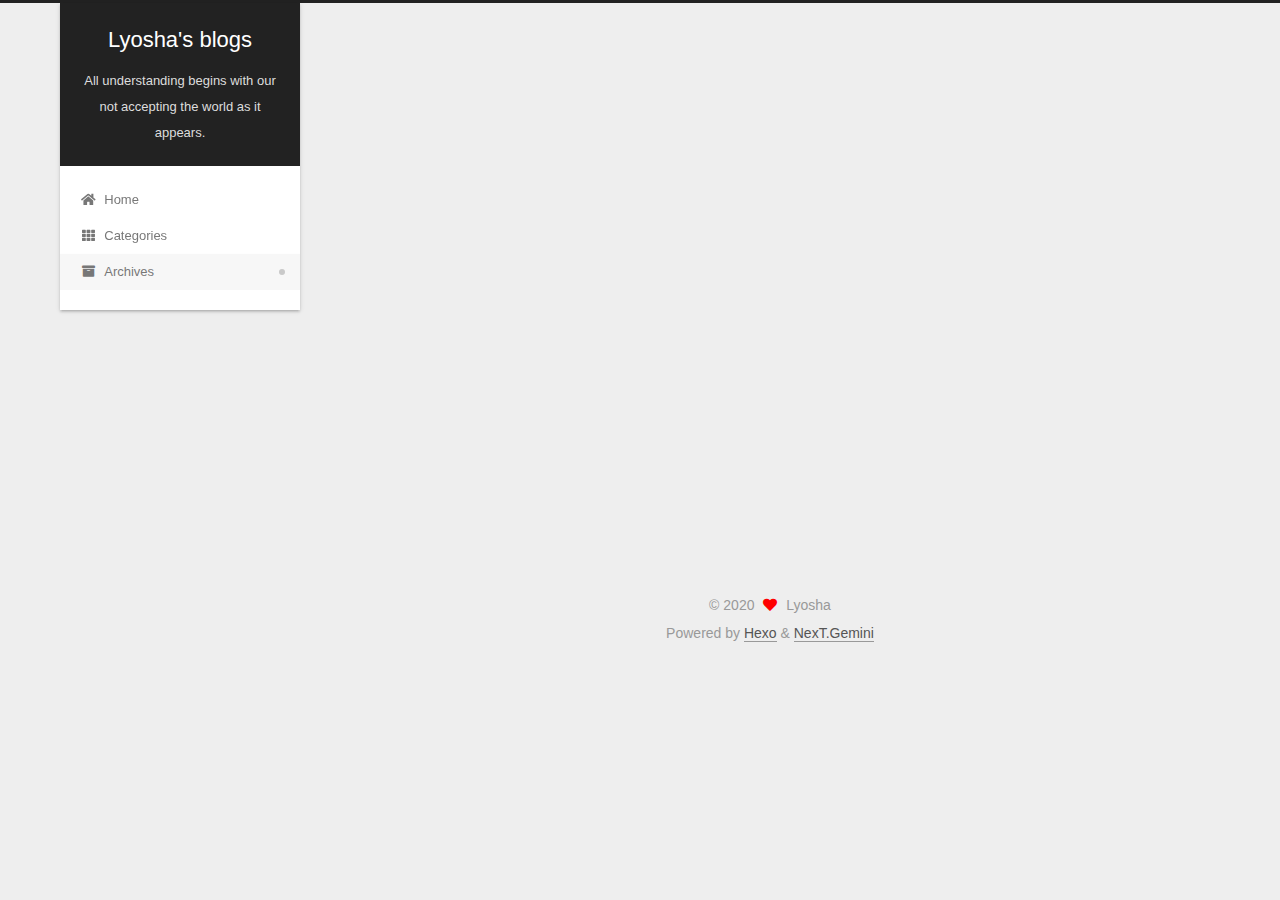
<file: archives/index.html>
<!DOCTYPE html>
<html lang="en">
<head>
  <meta charset="UTF-8">
<meta name="viewport" content="width=device-width, initial-scale=1, maximum-scale=2">
<meta name="theme-color" content="#222">
<meta name="generator" content="Hexo 5.2.0">
  <link rel="apple-touch-icon" sizes="180x180" href="/images/apple-touch-icon-next.png">
  <link rel="icon" type="image/png" sizes="32x32" href="/images/favicon-32x32-next.png">
  <link rel="icon" type="image/png" sizes="16x16" href="/images/favicon-16x16-next.png">
  <link rel="mask-icon" href="/images/logo.svg" color="#222">

<link rel="stylesheet" href="/css/main.css">


<link rel="stylesheet" href="/lib/font-awesome/css/all.min.css">

<script id="hexo-configurations">
    var NexT = window.NexT || {};
    var CONFIG = {"hostname":"example.com","root":"/","scheme":"Gemini","version":"7.8.0","exturl":false,"sidebar":{"position":"left","display":"post","padding":18,"offset":12,"onmobile":false},"copycode":{"enable":false,"show_result":false,"style":null},"back2top":{"enable":true,"sidebar":false,"scrollpercent":false},"bookmark":{"enable":false,"color":"#222","save":"auto"},"fancybox":false,"mediumzoom":false,"lazyload":false,"pangu":false,"comments":{"style":"tabs","active":null,"storage":true,"lazyload":false,"nav":null},"algolia":{"hits":{"per_page":10},"labels":{"input_placeholder":"Search for Posts","hits_empty":"We didn't find any results for the search: ${query}","hits_stats":"${hits} results found in ${time} ms"}},"localsearch":{"enable":false,"trigger":"auto","top_n_per_article":1,"unescape":false,"preload":false},"motion":{"enable":true,"async":false,"transition":{"post_block":"fadeIn","post_header":"slideDownIn","post_body":"slideDownIn","coll_header":"slideLeftIn","sidebar":"slideUpIn"}}};
  </script>

  <meta property="og:type" content="website">
<meta property="og:title" content="Lyosha&#39;s blogs">
<meta property="og:url" content="http://example.com/archives/index.html">
<meta property="og:site_name" content="Lyosha&#39;s blogs">
<meta property="og:locale" content="en_US">
<meta property="article:author" content="Lyosha">
<meta name="twitter:card" content="summary">

<link rel="canonical" href="http://example.com/archives/">


<script id="page-configurations">
  // https://hexo.io/docs/variables.html
  CONFIG.page = {
    sidebar: "",
    isHome : false,
    isPost : false,
    lang   : 'en'
  };
</script>

  <title>Archive | Lyosha's blogs</title>
  






  <noscript>
  <style>
  .use-motion .brand,
  .use-motion .menu-item,
  .sidebar-inner,
  .use-motion .post-block,
  .use-motion .pagination,
  .use-motion .comments,
  .use-motion .post-header,
  .use-motion .post-body,
  .use-motion .collection-header { opacity: initial; }

  .use-motion .site-title,
  .use-motion .site-subtitle {
    opacity: initial;
    top: initial;
  }

  .use-motion .logo-line-before i { left: initial; }
  .use-motion .logo-line-after i { right: initial; }
  </style>
</noscript>

</head>

<body itemscope itemtype="http://schema.org/WebPage">
  <div class="container use-motion">
    <div class="headband"></div>

    <header class="header" itemscope itemtype="http://schema.org/WPHeader">
      <div class="header-inner"><div class="site-brand-container">
  <div class="site-nav-toggle">
    <div class="toggle" aria-label="Toggle navigation bar">
      <span class="toggle-line toggle-line-first"></span>
      <span class="toggle-line toggle-line-middle"></span>
      <span class="toggle-line toggle-line-last"></span>
    </div>
  </div>

  <div class="site-meta">

    <a href="/" class="brand" rel="start">
      <span class="logo-line-before"><i></i></span>
      <h1 class="site-title">Lyosha's blogs</h1>
      <span class="logo-line-after"><i></i></span>
    </a>
      <p class="site-subtitle" itemprop="description">All understanding begins with our not accepting the world as it appears.</p>
  </div>

  <div class="site-nav-right">
    <div class="toggle popup-trigger">
    </div>
  </div>
</div>




<nav class="site-nav">
  <ul id="menu" class="main-menu menu">
        <li class="menu-item menu-item-home">

    <a href="/" rel="section"><i class="fa fa-home fa-fw"></i>Home</a>

  </li>
        <li class="menu-item menu-item-categories">

    <a href="/categories/" rel="section"><i class="fa fa-th fa-fw"></i>Categories</a>

  </li>
        <li class="menu-item menu-item-archives">

    <a href="/archives/" rel="section"><i class="fa fa-archive fa-fw"></i>Archives</a>

  </li>
  </ul>
</nav>




</div>
    </header>

    
  <div class="back-to-top">
    <i class="fa fa-arrow-up"></i>
    <span>0%</span>
  </div>


    <main class="main">
      <div class="main-inner">
        <div class="content-wrap">
          

          <div class="content archive">
            

  
  
  
  <div class="post-block">
    <div class="posts-collapse">
      <div class="collection-title">
        <span class="collection-header">Um..! 1 post. Keep on posting.</span>
      </div>

      
    <div class="collection-year">
      <span class="collection-header">2020</span>
    </div>

  <article itemscope itemtype="http://schema.org/Article">
    <header class="post-header">

      <div class="post-meta">
        <time itemprop="dateCreated"
              datetime="2020-10-13T23:53:51+08:00"
              content="2020-10-13">
          10-13
        </time>
      </div>

      <div class="post-title">
          <a class="post-title-link" href="/2020/10/13/Chapter2-linear-algebra-notes/" itemprop="url">
            <span itemprop="name">Chapter2 linear algebra notes</span>
          </a>
      </div>

    </header>
  </article>


    </div>
  </div>
  
  
  

  



          </div>
          

<script>
  window.addEventListener('tabs:register', () => {
    let { activeClass } = CONFIG.comments;
    if (CONFIG.comments.storage) {
      activeClass = localStorage.getItem('comments_active') || activeClass;
    }
    if (activeClass) {
      let activeTab = document.querySelector(`a[href="#comment-${activeClass}"]`);
      if (activeTab) {
        activeTab.click();
      }
    }
  });
  if (CONFIG.comments.storage) {
    window.addEventListener('tabs:click', event => {
      if (!event.target.matches('.tabs-comment .tab-content .tab-pane')) return;
      let commentClass = event.target.classList[1];
      localStorage.setItem('comments_active', commentClass);
    });
  }
</script>

        </div>
          
  
  <div class="toggle sidebar-toggle">
    <span class="toggle-line toggle-line-first"></span>
    <span class="toggle-line toggle-line-middle"></span>
    <span class="toggle-line toggle-line-last"></span>
  </div>

  <aside class="sidebar">
    <div class="sidebar-inner">

      <ul class="sidebar-nav motion-element">
        <li class="sidebar-nav-toc">
          Table of Contents
        </li>
        <li class="sidebar-nav-overview">
          Overview
        </li>
      </ul>

      <!--noindex-->
      <div class="post-toc-wrap sidebar-panel">
      </div>
      <!--/noindex-->

      <div class="site-overview-wrap sidebar-panel">
        <div class="site-author motion-element" itemprop="author" itemscope itemtype="http://schema.org/Person">
    <img class="site-author-image" itemprop="image" alt="Lyosha"
      src="/images/avatar.gif">
  <p class="site-author-name" itemprop="name">Lyosha</p>
  <div class="site-description" itemprop="description"></div>
</div>
<div class="site-state-wrap motion-element">
  <nav class="site-state">
      <div class="site-state-item site-state-posts">
          <a href="/archives/">
        
          <span class="site-state-item-count">1</span>
          <span class="site-state-item-name">posts</span>
        </a>
      </div>
      <div class="site-state-item site-state-categories">
            <a href="/categories/">
          
        <span class="site-state-item-count">3</span>
        <span class="site-state-item-name">categories</span></a>
      </div>
  </nav>
</div>



      </div>

    </div>
  </aside>
  <div id="sidebar-dimmer"></div>


      </div>
    </main>

    <footer class="footer">
      <div class="footer-inner">
        

        

<div class="copyright">
  
  &copy; 
  <span itemprop="copyrightYear">2020</span>
  <span class="with-love">
    <i class="fa fa-heart"></i>
  </span>
  <span class="author" itemprop="copyrightHolder">Lyosha</span>
</div>
  <div class="powered-by">Powered by <a href="https://hexo.io/" class="theme-link" rel="noopener" target="_blank">Hexo</a> & <a href="https://theme-next.org/" class="theme-link" rel="noopener" target="_blank">NexT.Gemini</a>
  </div>

        








      </div>
    </footer>
  </div>

  
  <script src="/lib/anime.min.js"></script>
  <script src="/lib/velocity/velocity.min.js"></script>
  <script src="/lib/velocity/velocity.ui.min.js"></script>

<script src="/js/utils.js"></script>

<script src="/js/motion.js"></script>


<script src="/js/schemes/pisces.js"></script>


<script src="/js/next-boot.js"></script>




  















  

  

  

</body>
</html>
</file>
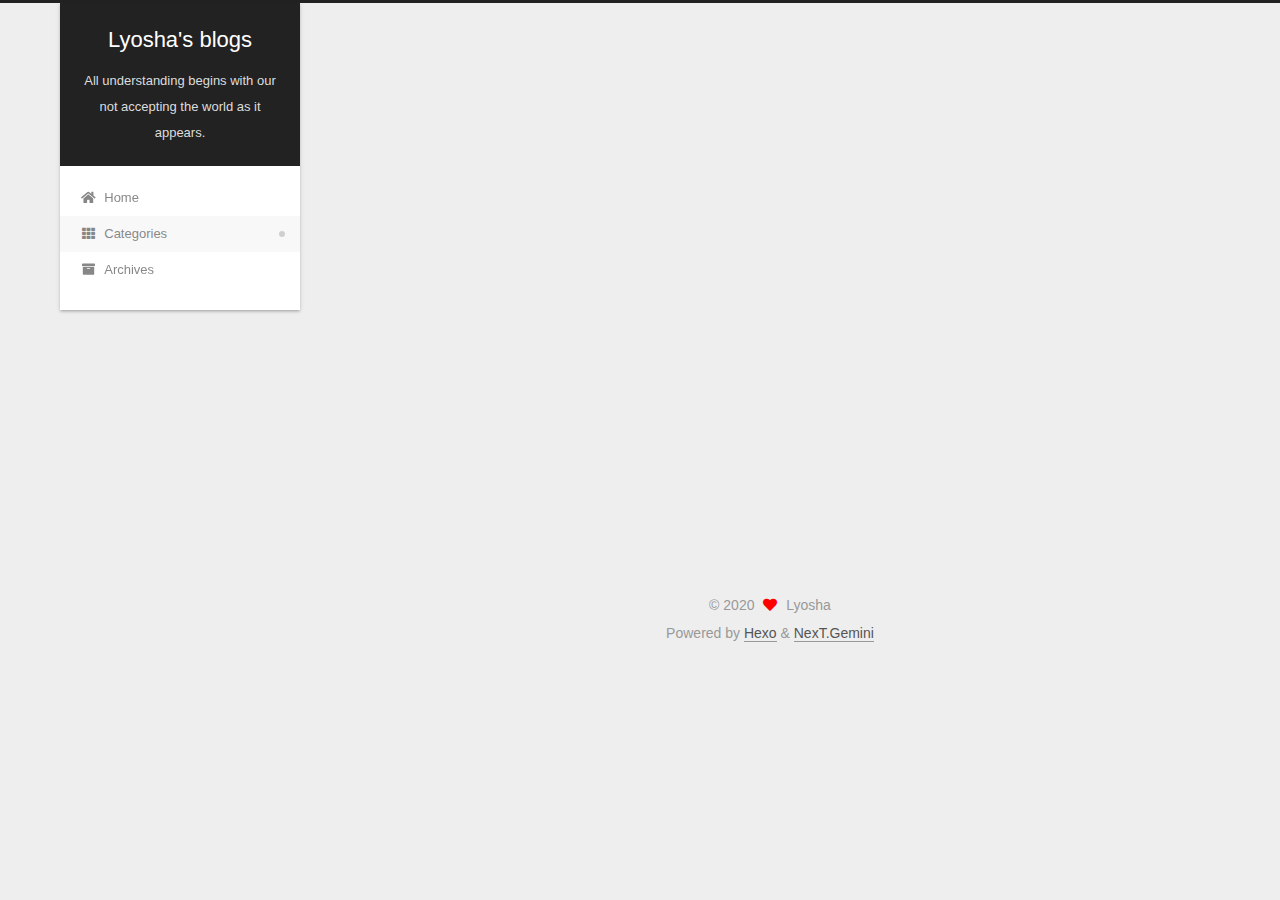
<file: categories/index.html>
<!DOCTYPE html>
<html lang="en">
<head>
  <meta charset="UTF-8">
<meta name="viewport" content="width=device-width, initial-scale=1, maximum-scale=2">
<meta name="theme-color" content="#222">
<meta name="generator" content="Hexo 5.2.0">
  <link rel="apple-touch-icon" sizes="180x180" href="/images/apple-touch-icon-next.png">
  <link rel="icon" type="image/png" sizes="32x32" href="/images/favicon-32x32-next.png">
  <link rel="icon" type="image/png" sizes="16x16" href="/images/favicon-16x16-next.png">
  <link rel="mask-icon" href="/images/logo.svg" color="#222">

<link rel="stylesheet" href="/css/main.css">


<link rel="stylesheet" href="/lib/font-awesome/css/all.min.css">

<script id="hexo-configurations">
    var NexT = window.NexT || {};
    var CONFIG = {"hostname":"example.com","root":"/","scheme":"Gemini","version":"7.8.0","exturl":false,"sidebar":{"position":"left","display":"post","padding":18,"offset":12,"onmobile":false},"copycode":{"enable":false,"show_result":false,"style":null},"back2top":{"enable":true,"sidebar":false,"scrollpercent":false},"bookmark":{"enable":false,"color":"#222","save":"auto"},"fancybox":false,"mediumzoom":false,"lazyload":false,"pangu":false,"comments":{"style":"tabs","active":null,"storage":true,"lazyload":false,"nav":null},"algolia":{"hits":{"per_page":10},"labels":{"input_placeholder":"Search for Posts","hits_empty":"We didn't find any results for the search: ${query}","hits_stats":"${hits} results found in ${time} ms"}},"localsearch":{"enable":false,"trigger":"auto","top_n_per_article":1,"unescape":false,"preload":false},"motion":{"enable":true,"async":false,"transition":{"post_block":"fadeIn","post_header":"slideDownIn","post_body":"slideDownIn","coll_header":"slideLeftIn","sidebar":"slideUpIn"}}};
  </script>

  <meta property="og:type" content="website">
<meta property="og:title" content="categories">
<meta property="og:url" content="http://example.com/categories/index.html">
<meta property="og:site_name" content="Lyosha&#39;s blogs">
<meta property="og:locale" content="en_US">
<meta property="article:published_time" content="2020-10-13T12:19:57.000Z">
<meta property="article:modified_time" content="2020-10-13T12:24:56.557Z">
<meta property="article:author" content="Lyosha">
<meta name="twitter:card" content="summary">

<link rel="canonical" href="http://example.com/categories/">


<script id="page-configurations">
  // https://hexo.io/docs/variables.html
  CONFIG.page = {
    sidebar: "",
    isHome : false,
    isPost : false,
    lang   : 'en'
  };
</script>

  <title>categories | Lyosha's blogs
</title>
  






  <noscript>
  <style>
  .use-motion .brand,
  .use-motion .menu-item,
  .sidebar-inner,
  .use-motion .post-block,
  .use-motion .pagination,
  .use-motion .comments,
  .use-motion .post-header,
  .use-motion .post-body,
  .use-motion .collection-header { opacity: initial; }

  .use-motion .site-title,
  .use-motion .site-subtitle {
    opacity: initial;
    top: initial;
  }

  .use-motion .logo-line-before i { left: initial; }
  .use-motion .logo-line-after i { right: initial; }
  </style>
</noscript>

</head>

<body itemscope itemtype="http://schema.org/WebPage">
  <div class="container use-motion">
    <div class="headband"></div>

    <header class="header" itemscope itemtype="http://schema.org/WPHeader">
      <div class="header-inner"><div class="site-brand-container">
  <div class="site-nav-toggle">
    <div class="toggle" aria-label="Toggle navigation bar">
      <span class="toggle-line toggle-line-first"></span>
      <span class="toggle-line toggle-line-middle"></span>
      <span class="toggle-line toggle-line-last"></span>
    </div>
  </div>

  <div class="site-meta">

    <a href="/" class="brand" rel="start">
      <span class="logo-line-before"><i></i></span>
      <h1 class="site-title">Lyosha's blogs</h1>
      <span class="logo-line-after"><i></i></span>
    </a>
      <p class="site-subtitle" itemprop="description">All understanding begins with our not accepting the world as it appears.</p>
  </div>

  <div class="site-nav-right">
    <div class="toggle popup-trigger">
    </div>
  </div>
</div>




<nav class="site-nav">
  <ul id="menu" class="main-menu menu">
        <li class="menu-item menu-item-home">

    <a href="/" rel="section"><i class="fa fa-home fa-fw"></i>Home</a>

  </li>
        <li class="menu-item menu-item-categories">

    <a href="/categories/" rel="section"><i class="fa fa-th fa-fw"></i>Categories</a>

  </li>
        <li class="menu-item menu-item-archives">

    <a href="/archives/" rel="section"><i class="fa fa-archive fa-fw"></i>Archives</a>

  </li>
  </ul>
</nav>




</div>
    </header>

    
  <div class="back-to-top">
    <i class="fa fa-arrow-up"></i>
    <span>0%</span>
  </div>


    <main class="main">
      <div class="main-inner">
        <div class="content-wrap">
          
  
  

          <div class="content page posts-expand">
            

    
    
    
    <div class="post-block" lang="en">
      <header class="post-header">

<h1 class="post-title" itemprop="name headline">categories
</h1>

<div class="post-meta">
  

</div>

</header>

      
      
      
      <div class="post-body">
          <div class="category-all-page">
            <div class="category-all-title">
              3 categories in total
            </div>
            <div class="category-all">
              <ul class="category-list"><li class="category-list-item"><a class="category-list-link" href="/categories/research/">research</a><span class="category-list-count">1</span><ul class="category-list-child"><li class="category-list-item"><a class="category-list-link" href="/categories/research/quantum-computing-quantum-information/">quantum computing & quantum information</a><span class="category-list-count">1</span><ul class="category-list-child"><li class="category-list-item"><a class="category-list-link" href="/categories/research/quantum-computing-quantum-information/QCQI-notes-solutions/">QCQI notes & solutions</a><span class="category-list-count">1</span></li></ul></li></ul></li></ul>
            </div>
          </div>
        
      </div>
      
      
      
    </div>
    

    
    
    


          </div>
          

<script>
  window.addEventListener('tabs:register', () => {
    let { activeClass } = CONFIG.comments;
    if (CONFIG.comments.storage) {
      activeClass = localStorage.getItem('comments_active') || activeClass;
    }
    if (activeClass) {
      let activeTab = document.querySelector(`a[href="#comment-${activeClass}"]`);
      if (activeTab) {
        activeTab.click();
      }
    }
  });
  if (CONFIG.comments.storage) {
    window.addEventListener('tabs:click', event => {
      if (!event.target.matches('.tabs-comment .tab-content .tab-pane')) return;
      let commentClass = event.target.classList[1];
      localStorage.setItem('comments_active', commentClass);
    });
  }
</script>

        </div>
          
  
  <div class="toggle sidebar-toggle">
    <span class="toggle-line toggle-line-first"></span>
    <span class="toggle-line toggle-line-middle"></span>
    <span class="toggle-line toggle-line-last"></span>
  </div>

  <aside class="sidebar">
    <div class="sidebar-inner">

      <ul class="sidebar-nav motion-element">
        <li class="sidebar-nav-toc">
          Table of Contents
        </li>
        <li class="sidebar-nav-overview">
          Overview
        </li>
      </ul>

      <!--noindex-->
      <div class="post-toc-wrap sidebar-panel">
      </div>
      <!--/noindex-->

      <div class="site-overview-wrap sidebar-panel">
        <div class="site-author motion-element" itemprop="author" itemscope itemtype="http://schema.org/Person">
    <img class="site-author-image" itemprop="image" alt="Lyosha"
      src="/images/avatar.gif">
  <p class="site-author-name" itemprop="name">Lyosha</p>
  <div class="site-description" itemprop="description"></div>
</div>
<div class="site-state-wrap motion-element">
  <nav class="site-state">
      <div class="site-state-item site-state-posts">
          <a href="/archives/">
        
          <span class="site-state-item-count">1</span>
          <span class="site-state-item-name">posts</span>
        </a>
      </div>
      <div class="site-state-item site-state-categories">
            <a href="/categories/">
          
        <span class="site-state-item-count">3</span>
        <span class="site-state-item-name">categories</span></a>
      </div>
  </nav>
</div>



      </div>

    </div>
  </aside>
  <div id="sidebar-dimmer"></div>


      </div>
    </main>

    <footer class="footer">
      <div class="footer-inner">
        

        

<div class="copyright">
  
  &copy; 
  <span itemprop="copyrightYear">2020</span>
  <span class="with-love">
    <i class="fa fa-heart"></i>
  </span>
  <span class="author" itemprop="copyrightHolder">Lyosha</span>
</div>
  <div class="powered-by">Powered by <a href="https://hexo.io/" class="theme-link" rel="noopener" target="_blank">Hexo</a> & <a href="https://theme-next.org/" class="theme-link" rel="noopener" target="_blank">NexT.Gemini</a>
  </div>

        








      </div>
    </footer>
  </div>

  
  <script src="/lib/anime.min.js"></script>
  <script src="/lib/velocity/velocity.min.js"></script>
  <script src="/lib/velocity/velocity.ui.min.js"></script>

<script src="/js/utils.js"></script>

<script src="/js/motion.js"></script>


<script src="/js/schemes/pisces.js"></script>


<script src="/js/next-boot.js"></script>




  















  

  

  

</body>
</html>
</file>
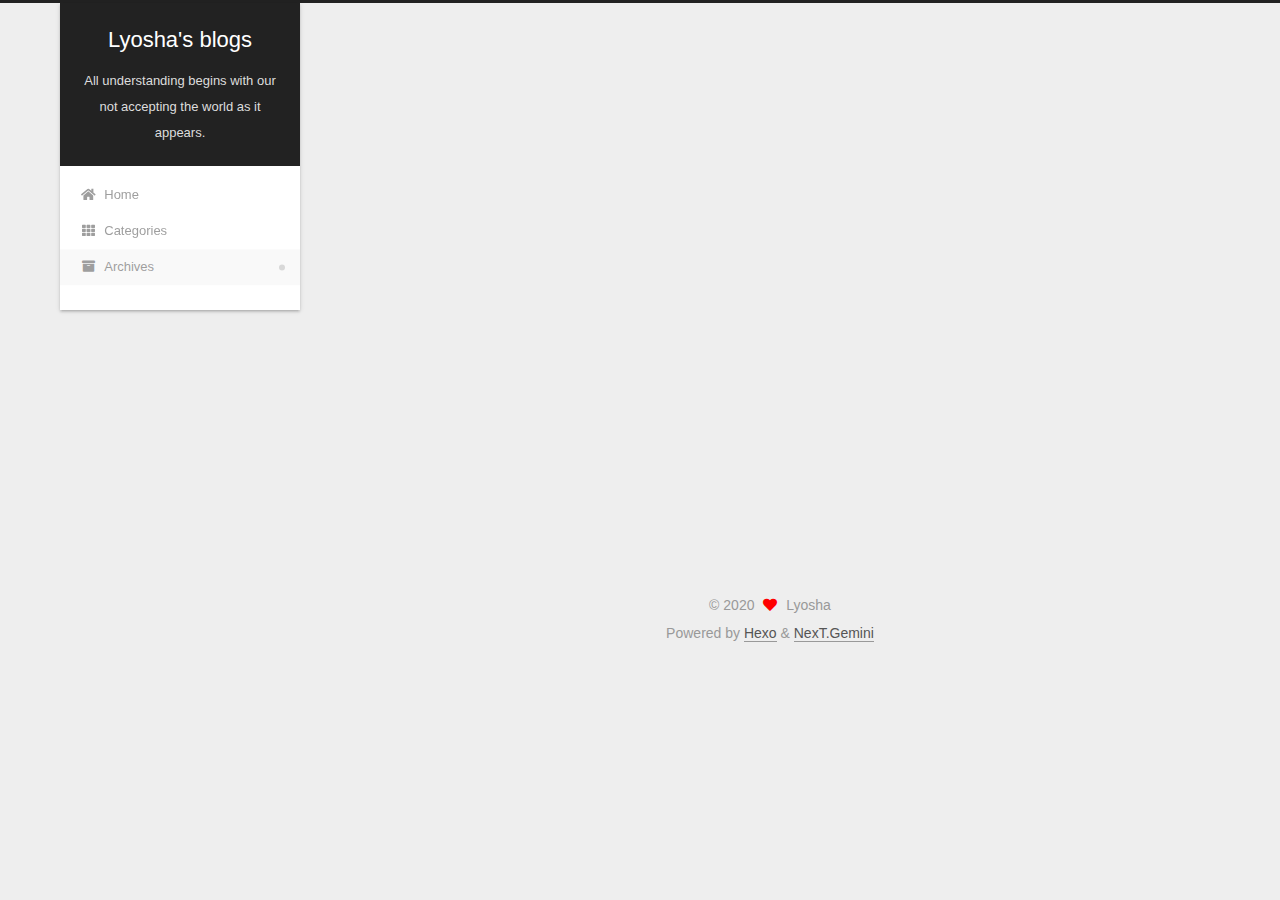
<file: archives/2020/index.html>
<!DOCTYPE html>
<html lang="en">
<head>
  <meta charset="UTF-8">
<meta name="viewport" content="width=device-width, initial-scale=1, maximum-scale=2">
<meta name="theme-color" content="#222">
<meta name="generator" content="Hexo 5.2.0">
  <link rel="apple-touch-icon" sizes="180x180" href="/images/apple-touch-icon-next.png">
  <link rel="icon" type="image/png" sizes="32x32" href="/images/favicon-32x32-next.png">
  <link rel="icon" type="image/png" sizes="16x16" href="/images/favicon-16x16-next.png">
  <link rel="mask-icon" href="/images/logo.svg" color="#222">

<link rel="stylesheet" href="/css/main.css">


<link rel="stylesheet" href="/lib/font-awesome/css/all.min.css">

<script id="hexo-configurations">
    var NexT = window.NexT || {};
    var CONFIG = {"hostname":"example.com","root":"/","scheme":"Gemini","version":"7.8.0","exturl":false,"sidebar":{"position":"left","display":"post","padding":18,"offset":12,"onmobile":false},"copycode":{"enable":false,"show_result":false,"style":null},"back2top":{"enable":true,"sidebar":false,"scrollpercent":false},"bookmark":{"enable":false,"color":"#222","save":"auto"},"fancybox":false,"mediumzoom":false,"lazyload":false,"pangu":false,"comments":{"style":"tabs","active":null,"storage":true,"lazyload":false,"nav":null},"algolia":{"hits":{"per_page":10},"labels":{"input_placeholder":"Search for Posts","hits_empty":"We didn't find any results for the search: ${query}","hits_stats":"${hits} results found in ${time} ms"}},"localsearch":{"enable":false,"trigger":"auto","top_n_per_article":1,"unescape":false,"preload":false},"motion":{"enable":true,"async":false,"transition":{"post_block":"fadeIn","post_header":"slideDownIn","post_body":"slideDownIn","coll_header":"slideLeftIn","sidebar":"slideUpIn"}}};
  </script>

  <meta property="og:type" content="website">
<meta property="og:title" content="Lyosha&#39;s blogs">
<meta property="og:url" content="http://example.com/archives/2020/index.html">
<meta property="og:site_name" content="Lyosha&#39;s blogs">
<meta property="og:locale" content="en_US">
<meta property="article:author" content="Lyosha">
<meta name="twitter:card" content="summary">

<link rel="canonical" href="http://example.com/archives/2020/">


<script id="page-configurations">
  // https://hexo.io/docs/variables.html
  CONFIG.page = {
    sidebar: "",
    isHome : false,
    isPost : false,
    lang   : 'en'
  };
</script>

  <title>Archive | Lyosha's blogs</title>
  






  <noscript>
  <style>
  .use-motion .brand,
  .use-motion .menu-item,
  .sidebar-inner,
  .use-motion .post-block,
  .use-motion .pagination,
  .use-motion .comments,
  .use-motion .post-header,
  .use-motion .post-body,
  .use-motion .collection-header { opacity: initial; }

  .use-motion .site-title,
  .use-motion .site-subtitle {
    opacity: initial;
    top: initial;
  }

  .use-motion .logo-line-before i { left: initial; }
  .use-motion .logo-line-after i { right: initial; }
  </style>
</noscript>

</head>

<body itemscope itemtype="http://schema.org/WebPage">
  <div class="container use-motion">
    <div class="headband"></div>

    <header class="header" itemscope itemtype="http://schema.org/WPHeader">
      <div class="header-inner"><div class="site-brand-container">
  <div class="site-nav-toggle">
    <div class="toggle" aria-label="Toggle navigation bar">
      <span class="toggle-line toggle-line-first"></span>
      <span class="toggle-line toggle-line-middle"></span>
      <span class="toggle-line toggle-line-last"></span>
    </div>
  </div>

  <div class="site-meta">

    <a href="/" class="brand" rel="start">
      <span class="logo-line-before"><i></i></span>
      <h1 class="site-title">Lyosha's blogs</h1>
      <span class="logo-line-after"><i></i></span>
    </a>
      <p class="site-subtitle" itemprop="description">All understanding begins with our not accepting the world as it appears.</p>
  </div>

  <div class="site-nav-right">
    <div class="toggle popup-trigger">
    </div>
  </div>
</div>




<nav class="site-nav">
  <ul id="menu" class="main-menu menu">
        <li class="menu-item menu-item-home">

    <a href="/" rel="section"><i class="fa fa-home fa-fw"></i>Home</a>

  </li>
        <li class="menu-item menu-item-categories">

    <a href="/categories/" rel="section"><i class="fa fa-th fa-fw"></i>Categories</a>

  </li>
        <li class="menu-item menu-item-archives">

    <a href="/archives/" rel="section"><i class="fa fa-archive fa-fw"></i>Archives</a>

  </li>
  </ul>
</nav>




</div>
    </header>

    
  <div class="back-to-top">
    <i class="fa fa-arrow-up"></i>
    <span>0%</span>
  </div>


    <main class="main">
      <div class="main-inner">
        <div class="content-wrap">
          

          <div class="content archive">
            

  
  
  
  <div class="post-block">
    <div class="posts-collapse">
      <div class="collection-title">
        <span class="collection-header">Um..! 1 post. Keep on posting.</span>
      </div>

      
    <div class="collection-year">
      <span class="collection-header">2020</span>
    </div>

  <article itemscope itemtype="http://schema.org/Article">
    <header class="post-header">

      <div class="post-meta">
        <time itemprop="dateCreated"
              datetime="2020-10-13T23:53:51+08:00"
              content="2020-10-13">
          10-13
        </time>
      </div>

      <div class="post-title">
          <a class="post-title-link" href="/2020/10/13/Chapter2-linear-algebra-notes/" itemprop="url">
            <span itemprop="name">Chapter2 linear algebra notes</span>
          </a>
      </div>

    </header>
  </article>


    </div>
  </div>
  
  
  

  



          </div>
          

<script>
  window.addEventListener('tabs:register', () => {
    let { activeClass } = CONFIG.comments;
    if (CONFIG.comments.storage) {
      activeClass = localStorage.getItem('comments_active') || activeClass;
    }
    if (activeClass) {
      let activeTab = document.querySelector(`a[href="#comment-${activeClass}"]`);
      if (activeTab) {
        activeTab.click();
      }
    }
  });
  if (CONFIG.comments.storage) {
    window.addEventListener('tabs:click', event => {
      if (!event.target.matches('.tabs-comment .tab-content .tab-pane')) return;
      let commentClass = event.target.classList[1];
      localStorage.setItem('comments_active', commentClass);
    });
  }
</script>

        </div>
          
  
  <div class="toggle sidebar-toggle">
    <span class="toggle-line toggle-line-first"></span>
    <span class="toggle-line toggle-line-middle"></span>
    <span class="toggle-line toggle-line-last"></span>
  </div>

  <aside class="sidebar">
    <div class="sidebar-inner">

      <ul class="sidebar-nav motion-element">
        <li class="sidebar-nav-toc">
          Table of Contents
        </li>
        <li class="sidebar-nav-overview">
          Overview
        </li>
      </ul>

      <!--noindex-->
      <div class="post-toc-wrap sidebar-panel">
      </div>
      <!--/noindex-->

      <div class="site-overview-wrap sidebar-panel">
        <div class="site-author motion-element" itemprop="author" itemscope itemtype="http://schema.org/Person">
    <img class="site-author-image" itemprop="image" alt="Lyosha"
      src="/images/avatar.gif">
  <p class="site-author-name" itemprop="name">Lyosha</p>
  <div class="site-description" itemprop="description"></div>
</div>
<div class="site-state-wrap motion-element">
  <nav class="site-state">
      <div class="site-state-item site-state-posts">
          <a href="/archives/">
        
          <span class="site-state-item-count">1</span>
          <span class="site-state-item-name">posts</span>
        </a>
      </div>
      <div class="site-state-item site-state-categories">
            <a href="/categories/">
          
        <span class="site-state-item-count">3</span>
        <span class="site-state-item-name">categories</span></a>
      </div>
  </nav>
</div>



      </div>

    </div>
  </aside>
  <div id="sidebar-dimmer"></div>


      </div>
    </main>

    <footer class="footer">
      <div class="footer-inner">
        

        

<div class="copyright">
  
  &copy; 
  <span itemprop="copyrightYear">2020</span>
  <span class="with-love">
    <i class="fa fa-heart"></i>
  </span>
  <span class="author" itemprop="copyrightHolder">Lyosha</span>
</div>
  <div class="powered-by">Powered by <a href="https://hexo.io/" class="theme-link" rel="noopener" target="_blank">Hexo</a> & <a href="https://theme-next.org/" class="theme-link" rel="noopener" target="_blank">NexT.Gemini</a>
  </div>

        








      </div>
    </footer>
  </div>

  
  <script src="/lib/anime.min.js"></script>
  <script src="/lib/velocity/velocity.min.js"></script>
  <script src="/lib/velocity/velocity.ui.min.js"></script>

<script src="/js/utils.js"></script>

<script src="/js/motion.js"></script>


<script src="/js/schemes/pisces.js"></script>


<script src="/js/next-boot.js"></script>




  















  

  

  

</body>
</html>
</file>
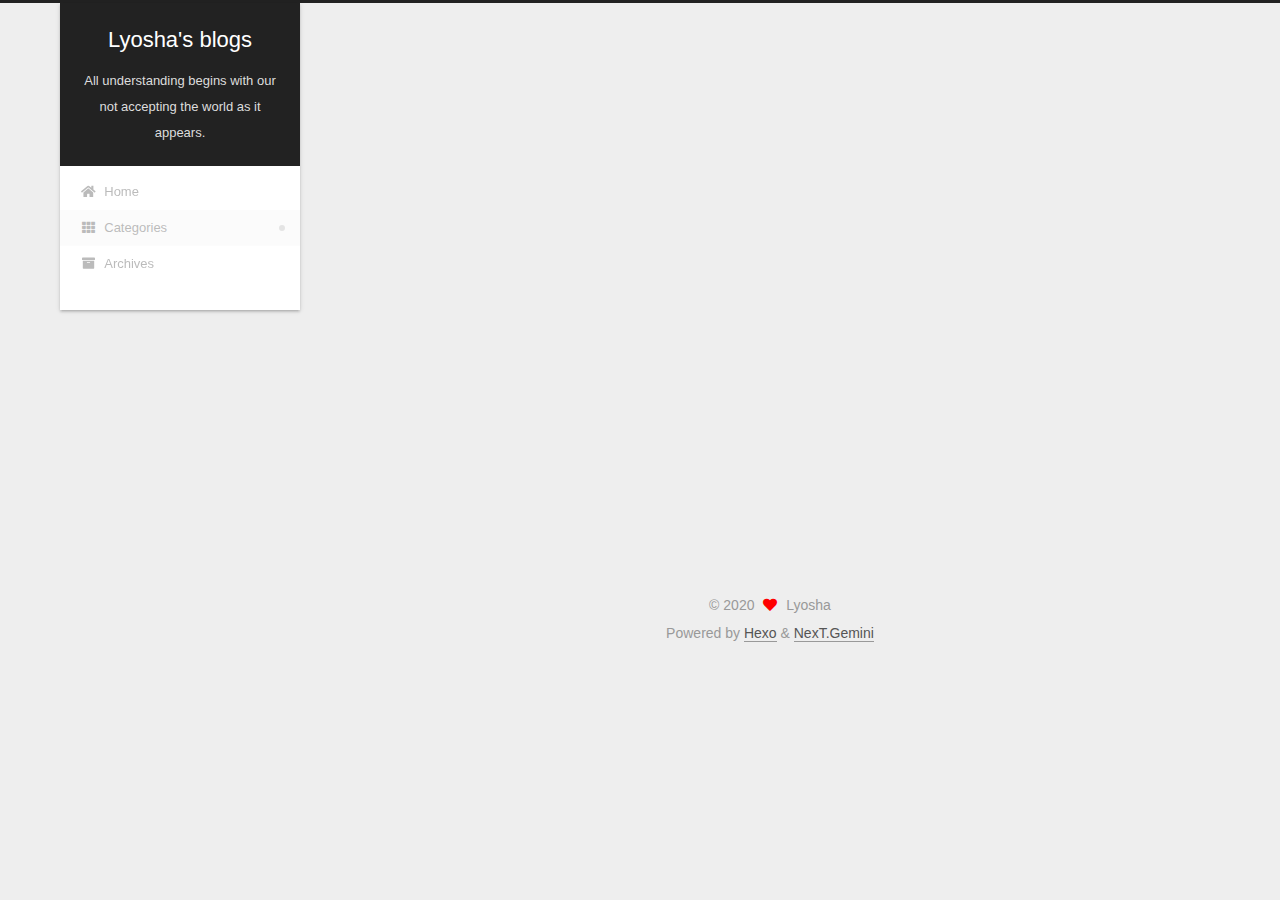
<file: categories/Hexo/index.html>
<!DOCTYPE html>
<html lang="en">
<head>
  <meta charset="UTF-8">
<meta name="viewport" content="width=device-width, initial-scale=1, maximum-scale=2">
<meta name="theme-color" content="#222">
<meta name="generator" content="Hexo 5.2.0">
  <link rel="apple-touch-icon" sizes="180x180" href="/images/apple-touch-icon-next.png">
  <link rel="icon" type="image/png" sizes="32x32" href="/images/favicon-32x32-next.png">
  <link rel="icon" type="image/png" sizes="16x16" href="/images/favicon-16x16-next.png">
  <link rel="mask-icon" href="/images/logo.svg" color="#222">

<link rel="stylesheet" href="/css/main.css">


<link rel="stylesheet" href="/lib/font-awesome/css/all.min.css">

<script id="hexo-configurations">
    var NexT = window.NexT || {};
    var CONFIG = {"hostname":"example.com","root":"/","scheme":"Gemini","version":"7.8.0","exturl":false,"sidebar":{"position":"left","display":"post","padding":18,"offset":12,"onmobile":false},"copycode":{"enable":false,"show_result":false,"style":null},"back2top":{"enable":true,"sidebar":false,"scrollpercent":false},"bookmark":{"enable":false,"color":"#222","save":"auto"},"fancybox":false,"mediumzoom":false,"lazyload":false,"pangu":false,"comments":{"style":"tabs","active":null,"storage":true,"lazyload":false,"nav":null},"algolia":{"hits":{"per_page":10},"labels":{"input_placeholder":"Search for Posts","hits_empty":"We didn't find any results for the search: ${query}","hits_stats":"${hits} results found in ${time} ms"}},"localsearch":{"enable":false,"trigger":"auto","top_n_per_article":1,"unescape":false,"preload":false},"motion":{"enable":true,"async":false,"transition":{"post_block":"fadeIn","post_header":"slideDownIn","post_body":"slideDownIn","coll_header":"slideLeftIn","sidebar":"slideUpIn"}}};
  </script>

  <meta property="og:type" content="website">
<meta property="og:title" content="Lyosha&#39;s blogs">
<meta property="og:url" content="http://example.com/categories/Hexo/index.html">
<meta property="og:site_name" content="Lyosha&#39;s blogs">
<meta property="og:locale" content="en_US">
<meta property="article:author" content="Lyosha">
<meta name="twitter:card" content="summary">

<link rel="canonical" href="http://example.com/categories/Hexo/">


<script id="page-configurations">
  // https://hexo.io/docs/variables.html
  CONFIG.page = {
    sidebar: "",
    isHome : false,
    isPost : false,
    lang   : 'en'
  };
</script>

  <title>Category: Hexo | Lyosha's blogs</title>
  






  <noscript>
  <style>
  .use-motion .brand,
  .use-motion .menu-item,
  .sidebar-inner,
  .use-motion .post-block,
  .use-motion .pagination,
  .use-motion .comments,
  .use-motion .post-header,
  .use-motion .post-body,
  .use-motion .collection-header { opacity: initial; }

  .use-motion .site-title,
  .use-motion .site-subtitle {
    opacity: initial;
    top: initial;
  }

  .use-motion .logo-line-before i { left: initial; }
  .use-motion .logo-line-after i { right: initial; }
  </style>
</noscript>

</head>

<body itemscope itemtype="http://schema.org/WebPage">
  <div class="container use-motion">
    <div class="headband"></div>

    <header class="header" itemscope itemtype="http://schema.org/WPHeader">
      <div class="header-inner"><div class="site-brand-container">
  <div class="site-nav-toggle">
    <div class="toggle" aria-label="Toggle navigation bar">
      <span class="toggle-line toggle-line-first"></span>
      <span class="toggle-line toggle-line-middle"></span>
      <span class="toggle-line toggle-line-last"></span>
    </div>
  </div>

  <div class="site-meta">

    <a href="/" class="brand" rel="start">
      <span class="logo-line-before"><i></i></span>
      <h1 class="site-title">Lyosha's blogs</h1>
      <span class="logo-line-after"><i></i></span>
    </a>
      <p class="site-subtitle" itemprop="description">All understanding begins with our not accepting the world as it appears.</p>
  </div>

  <div class="site-nav-right">
    <div class="toggle popup-trigger">
    </div>
  </div>
</div>




<nav class="site-nav">
  <ul id="menu" class="main-menu menu">
        <li class="menu-item menu-item-home">

    <a href="/" rel="section"><i class="fa fa-home fa-fw"></i>Home</a>

  </li>
        <li class="menu-item menu-item-categories">

    <a href="/categories/" rel="section"><i class="fa fa-th fa-fw"></i>Categories</a>

  </li>
        <li class="menu-item menu-item-archives">

    <a href="/archives/" rel="section"><i class="fa fa-archive fa-fw"></i>Archives</a>

  </li>
  </ul>
</nav>




</div>
    </header>

    
  <div class="back-to-top">
    <i class="fa fa-arrow-up"></i>
    <span>0%</span>
  </div>


    <main class="main">
      <div class="main-inner">
        <div class="content-wrap">
          

          <div class="content category">
            

  
  
  
  <div class="post-block">
    <div class="posts-collapse">
      <div class="collection-title">
        <h2 class="collection-header">Hexo
          <small>Category</small>
        </h2>
      </div>

      
    <div class="collection-year">
      <span class="collection-header">2020</span>
    </div>

  <article itemscope itemtype="http://schema.org/Article">
    <header class="post-header">

      <div class="post-meta">
        <time itemprop="dateCreated"
              datetime="2020-10-13T21:15:32+08:00"
              content="2020-10-13">
          10-13
        </time>
      </div>

      <div class="post-title">
          <a class="post-title-link" href="/2020/10/13/test2/" itemprop="url">
            <span itemprop="name">test2</span>
          </a>
      </div>

    </header>
  </article>

    </div>
  </div>
  
  
  

  



          </div>
          

<script>
  window.addEventListener('tabs:register', () => {
    let { activeClass } = CONFIG.comments;
    if (CONFIG.comments.storage) {
      activeClass = localStorage.getItem('comments_active') || activeClass;
    }
    if (activeClass) {
      let activeTab = document.querySelector(`a[href="#comment-${activeClass}"]`);
      if (activeTab) {
        activeTab.click();
      }
    }
  });
  if (CONFIG.comments.storage) {
    window.addEventListener('tabs:click', event => {
      if (!event.target.matches('.tabs-comment .tab-content .tab-pane')) return;
      let commentClass = event.target.classList[1];
      localStorage.setItem('comments_active', commentClass);
    });
  }
</script>

        </div>
          
  
  <div class="toggle sidebar-toggle">
    <span class="toggle-line toggle-line-first"></span>
    <span class="toggle-line toggle-line-middle"></span>
    <span class="toggle-line toggle-line-last"></span>
  </div>

  <aside class="sidebar">
    <div class="sidebar-inner">

      <ul class="sidebar-nav motion-element">
        <li class="sidebar-nav-toc">
          Table of Contents
        </li>
        <li class="sidebar-nav-overview">
          Overview
        </li>
      </ul>

      <!--noindex-->
      <div class="post-toc-wrap sidebar-panel">
      </div>
      <!--/noindex-->

      <div class="site-overview-wrap sidebar-panel">
        <div class="site-author motion-element" itemprop="author" itemscope itemtype="http://schema.org/Person">
    <img class="site-author-image" itemprop="image" alt="Lyosha"
      src="/images/avatar.gif">
  <p class="site-author-name" itemprop="name">Lyosha</p>
  <div class="site-description" itemprop="description"></div>
</div>
<div class="site-state-wrap motion-element">
  <nav class="site-state">
      <div class="site-state-item site-state-posts">
          <a href="/archives/">
        
          <span class="site-state-item-count">1</span>
          <span class="site-state-item-name">posts</span>
        </a>
      </div>
      <div class="site-state-item site-state-categories">
            <a href="/categories/">
          
        <span class="site-state-item-count">1</span>
        <span class="site-state-item-name">categories</span></a>
      </div>
  </nav>
</div>



      </div>

    </div>
  </aside>
  <div id="sidebar-dimmer"></div>


      </div>
    </main>

    <footer class="footer">
      <div class="footer-inner">
        

        

<div class="copyright">
  
  &copy; 
  <span itemprop="copyrightYear">2020</span>
  <span class="with-love">
    <i class="fa fa-heart"></i>
  </span>
  <span class="author" itemprop="copyrightHolder">Lyosha</span>
</div>
  <div class="powered-by">Powered by <a href="https://hexo.io/" class="theme-link" rel="noopener" target="_blank">Hexo</a> & <a href="https://theme-next.org/" class="theme-link" rel="noopener" target="_blank">NexT.Gemini</a>
  </div>

        








      </div>
    </footer>
  </div>

  
  <script src="/lib/anime.min.js"></script>
  <script src="/lib/velocity/velocity.min.js"></script>
  <script src="/lib/velocity/velocity.ui.min.js"></script>

<script src="/js/utils.js"></script>

<script src="/js/motion.js"></script>


<script src="/js/schemes/pisces.js"></script>


<script src="/js/next-boot.js"></script>




  















  

  

</body>
</html>
</file>
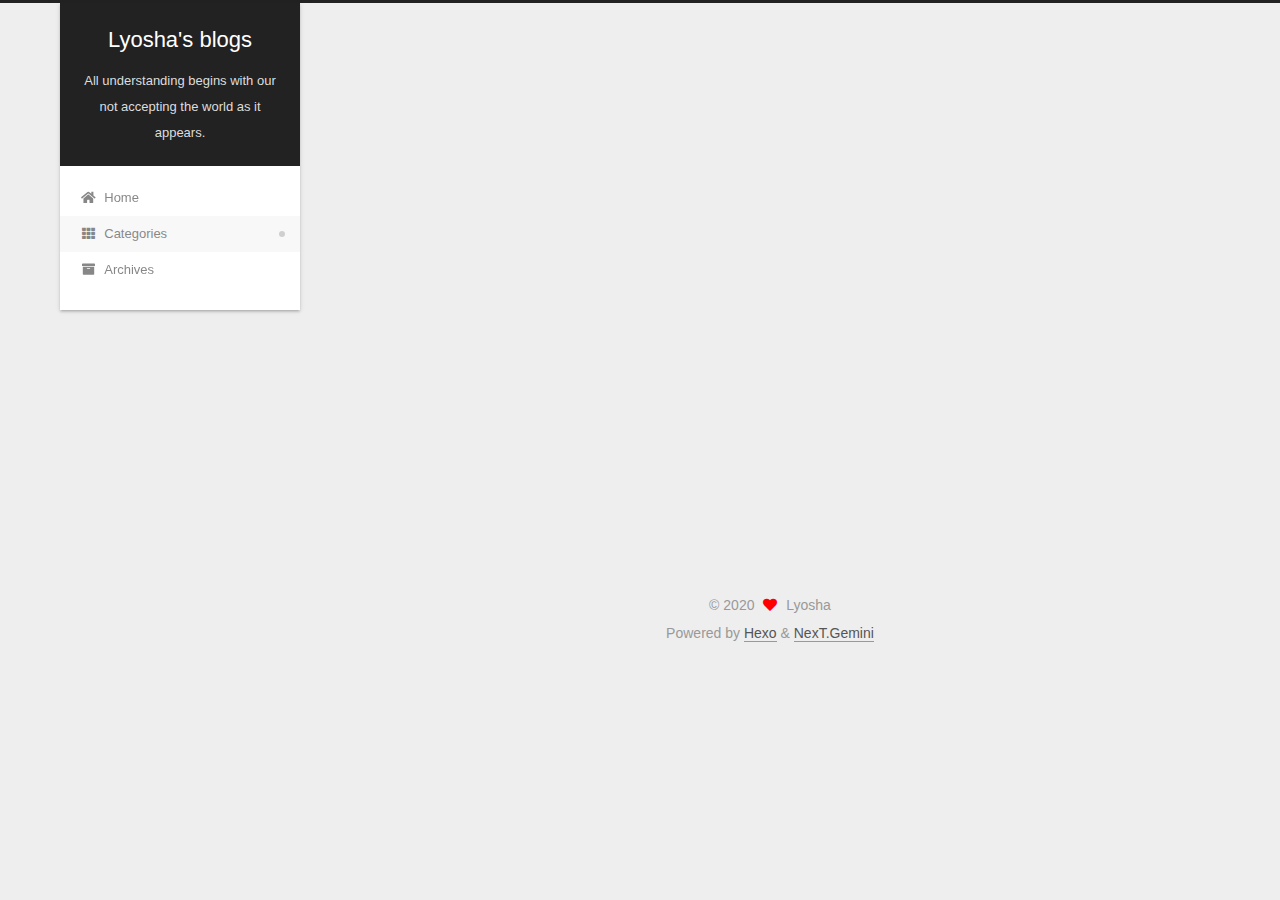
<file: categories/quantum-computing-quantum-information/index.html>
<!DOCTYPE html>
<html lang="en">
<head>
  <meta charset="UTF-8">
<meta name="viewport" content="width=device-width, initial-scale=1, maximum-scale=2">
<meta name="theme-color" content="#222">
<meta name="generator" content="Hexo 5.2.0">
  <link rel="apple-touch-icon" sizes="180x180" href="/images/apple-touch-icon-next.png">
  <link rel="icon" type="image/png" sizes="32x32" href="/images/favicon-32x32-next.png">
  <link rel="icon" type="image/png" sizes="16x16" href="/images/favicon-16x16-next.png">
  <link rel="mask-icon" href="/images/logo.svg" color="#222">

<link rel="stylesheet" href="/css/main.css">


<link rel="stylesheet" href="/lib/font-awesome/css/all.min.css">

<script id="hexo-configurations">
    var NexT = window.NexT || {};
    var CONFIG = {"hostname":"example.com","root":"/","scheme":"Gemini","version":"7.8.0","exturl":false,"sidebar":{"position":"left","display":"post","padding":18,"offset":12,"onmobile":false},"copycode":{"enable":false,"show_result":false,"style":null},"back2top":{"enable":true,"sidebar":false,"scrollpercent":false},"bookmark":{"enable":false,"color":"#222","save":"auto"},"fancybox":false,"mediumzoom":false,"lazyload":false,"pangu":false,"comments":{"style":"tabs","active":null,"storage":true,"lazyload":false,"nav":null},"algolia":{"hits":{"per_page":10},"labels":{"input_placeholder":"Search for Posts","hits_empty":"We didn't find any results for the search: ${query}","hits_stats":"${hits} results found in ${time} ms"}},"localsearch":{"enable":false,"trigger":"auto","top_n_per_article":1,"unescape":false,"preload":false},"motion":{"enable":true,"async":false,"transition":{"post_block":"fadeIn","post_header":"slideDownIn","post_body":"slideDownIn","coll_header":"slideLeftIn","sidebar":"slideUpIn"}}};
  </script>

  <meta property="og:type" content="website">
<meta property="og:title" content="Lyosha&#39;s blogs">
<meta property="og:url" content="http://example.com/categories/quantum-computing-quantum-information/index.html">
<meta property="og:site_name" content="Lyosha&#39;s blogs">
<meta property="og:locale" content="en_US">
<meta property="article:author" content="Lyosha">
<meta name="twitter:card" content="summary">

<link rel="canonical" href="http://example.com/categories/quantum-computing-quantum-information/">


<script id="page-configurations">
  // https://hexo.io/docs/variables.html
  CONFIG.page = {
    sidebar: "",
    isHome : false,
    isPost : false,
    lang   : 'en'
  };
</script>

  <title>Category: quantum computing & quantum information | Lyosha's blogs</title>
  






  <noscript>
  <style>
  .use-motion .brand,
  .use-motion .menu-item,
  .sidebar-inner,
  .use-motion .post-block,
  .use-motion .pagination,
  .use-motion .comments,
  .use-motion .post-header,
  .use-motion .post-body,
  .use-motion .collection-header { opacity: initial; }

  .use-motion .site-title,
  .use-motion .site-subtitle {
    opacity: initial;
    top: initial;
  }

  .use-motion .logo-line-before i { left: initial; }
  .use-motion .logo-line-after i { right: initial; }
  </style>
</noscript>

</head>

<body itemscope itemtype="http://schema.org/WebPage">
  <div class="container use-motion">
    <div class="headband"></div>

    <header class="header" itemscope itemtype="http://schema.org/WPHeader">
      <div class="header-inner"><div class="site-brand-container">
  <div class="site-nav-toggle">
    <div class="toggle" aria-label="Toggle navigation bar">
      <span class="toggle-line toggle-line-first"></span>
      <span class="toggle-line toggle-line-middle"></span>
      <span class="toggle-line toggle-line-last"></span>
    </div>
  </div>

  <div class="site-meta">

    <a href="/" class="brand" rel="start">
      <span class="logo-line-before"><i></i></span>
      <h1 class="site-title">Lyosha's blogs</h1>
      <span class="logo-line-after"><i></i></span>
    </a>
      <p class="site-subtitle" itemprop="description">All understanding begins with our not accepting the world as it appears.</p>
  </div>

  <div class="site-nav-right">
    <div class="toggle popup-trigger">
    </div>
  </div>
</div>




<nav class="site-nav">
  <ul id="menu" class="main-menu menu">
        <li class="menu-item menu-item-home">

    <a href="/" rel="section"><i class="fa fa-home fa-fw"></i>Home</a>

  </li>
        <li class="menu-item menu-item-categories">

    <a href="/categories/" rel="section"><i class="fa fa-th fa-fw"></i>Categories</a>

  </li>
        <li class="menu-item menu-item-archives">

    <a href="/archives/" rel="section"><i class="fa fa-archive fa-fw"></i>Archives</a>

  </li>
  </ul>
</nav>




</div>
    </header>

    
  <div class="back-to-top">
    <i class="fa fa-arrow-up"></i>
    <span>0%</span>
  </div>


    <main class="main">
      <div class="main-inner">
        <div class="content-wrap">
          

          <div class="content category">
            

  
  
  
  <div class="post-block">
    <div class="posts-collapse">
      <div class="collection-title">
        <h2 class="collection-header">quantum computing & quantum information
          <small>Category</small>
        </h2>
      </div>

      
    <div class="collection-year">
      <span class="collection-header">2020</span>
    </div>

  <article itemscope itemtype="http://schema.org/Article">
    <header class="post-header">

      <div class="post-meta">
        <time itemprop="dateCreated"
              datetime="2020-10-13T23:53:51+08:00"
              content="2020-10-13">
          10-13
        </time>
      </div>

      <div class="post-title">
          <a class="post-title-link" href="/2020/10/13/Chapter2-linear-algebra-notes/" itemprop="url">
            <span itemprop="name">Chapter2 linear algebra notes</span>
          </a>
      </div>

    </header>
  </article>

    </div>
  </div>
  
  
  

  



          </div>
          

<script>
  window.addEventListener('tabs:register', () => {
    let { activeClass } = CONFIG.comments;
    if (CONFIG.comments.storage) {
      activeClass = localStorage.getItem('comments_active') || activeClass;
    }
    if (activeClass) {
      let activeTab = document.querySelector(`a[href="#comment-${activeClass}"]`);
      if (activeTab) {
        activeTab.click();
      }
    }
  });
  if (CONFIG.comments.storage) {
    window.addEventListener('tabs:click', event => {
      if (!event.target.matches('.tabs-comment .tab-content .tab-pane')) return;
      let commentClass = event.target.classList[1];
      localStorage.setItem('comments_active', commentClass);
    });
  }
</script>

        </div>
          
  
  <div class="toggle sidebar-toggle">
    <span class="toggle-line toggle-line-first"></span>
    <span class="toggle-line toggle-line-middle"></span>
    <span class="toggle-line toggle-line-last"></span>
  </div>

  <aside class="sidebar">
    <div class="sidebar-inner">

      <ul class="sidebar-nav motion-element">
        <li class="sidebar-nav-toc">
          Table of Contents
        </li>
        <li class="sidebar-nav-overview">
          Overview
        </li>
      </ul>

      <!--noindex-->
      <div class="post-toc-wrap sidebar-panel">
      </div>
      <!--/noindex-->

      <div class="site-overview-wrap sidebar-panel">
        <div class="site-author motion-element" itemprop="author" itemscope itemtype="http://schema.org/Person">
    <img class="site-author-image" itemprop="image" alt="Lyosha"
      src="/images/avatar.gif">
  <p class="site-author-name" itemprop="name">Lyosha</p>
  <div class="site-description" itemprop="description"></div>
</div>
<div class="site-state-wrap motion-element">
  <nav class="site-state">
      <div class="site-state-item site-state-posts">
          <a href="/archives/">
        
          <span class="site-state-item-count">1</span>
          <span class="site-state-item-name">posts</span>
        </a>
      </div>
      <div class="site-state-item site-state-categories">
            <a href="/categories/">
          
        <span class="site-state-item-count">2</span>
        <span class="site-state-item-name">categories</span></a>
      </div>
  </nav>
</div>



      </div>

    </div>
  </aside>
  <div id="sidebar-dimmer"></div>


      </div>
    </main>

    <footer class="footer">
      <div class="footer-inner">
        

        

<div class="copyright">
  
  &copy; 
  <span itemprop="copyrightYear">2020</span>
  <span class="with-love">
    <i class="fa fa-heart"></i>
  </span>
  <span class="author" itemprop="copyrightHolder">Lyosha</span>
</div>
  <div class="powered-by">Powered by <a href="https://hexo.io/" class="theme-link" rel="noopener" target="_blank">Hexo</a> & <a href="https://theme-next.org/" class="theme-link" rel="noopener" target="_blank">NexT.Gemini</a>
  </div>

        








      </div>
    </footer>
  </div>

  
  <script src="/lib/anime.min.js"></script>
  <script src="/lib/velocity/velocity.min.js"></script>
  <script src="/lib/velocity/velocity.ui.min.js"></script>

<script src="/js/utils.js"></script>

<script src="/js/motion.js"></script>


<script src="/js/schemes/pisces.js"></script>


<script src="/js/next-boot.js"></script>




  















  

  

</body>
</html>
</file>
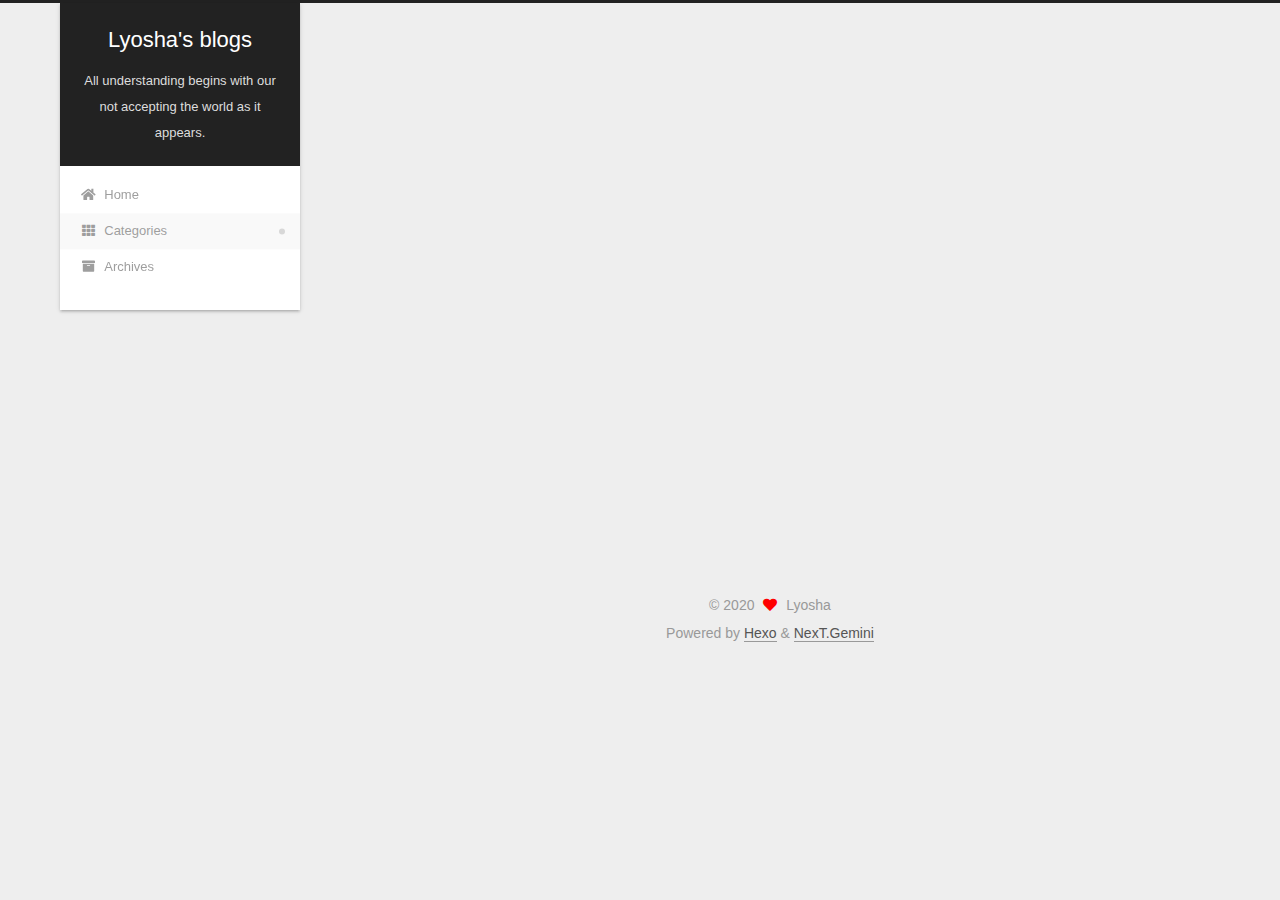
<file: categories/research/index.html>
<!DOCTYPE html>
<html lang="en">
<head>
  <meta charset="UTF-8">
<meta name="viewport" content="width=device-width, initial-scale=1, maximum-scale=2">
<meta name="theme-color" content="#222">
<meta name="generator" content="Hexo 5.2.0">
  <link rel="apple-touch-icon" sizes="180x180" href="/images/apple-touch-icon-next.png">
  <link rel="icon" type="image/png" sizes="32x32" href="/images/favicon-32x32-next.png">
  <link rel="icon" type="image/png" sizes="16x16" href="/images/favicon-16x16-next.png">
  <link rel="mask-icon" href="/images/logo.svg" color="#222">

<link rel="stylesheet" href="/css/main.css">


<link rel="stylesheet" href="/lib/font-awesome/css/all.min.css">

<script id="hexo-configurations">
    var NexT = window.NexT || {};
    var CONFIG = {"hostname":"example.com","root":"/","scheme":"Gemini","version":"7.8.0","exturl":false,"sidebar":{"position":"left","display":"post","padding":18,"offset":12,"onmobile":false},"copycode":{"enable":false,"show_result":false,"style":null},"back2top":{"enable":true,"sidebar":false,"scrollpercent":false},"bookmark":{"enable":false,"color":"#222","save":"auto"},"fancybox":false,"mediumzoom":false,"lazyload":false,"pangu":false,"comments":{"style":"tabs","active":null,"storage":true,"lazyload":false,"nav":null},"algolia":{"hits":{"per_page":10},"labels":{"input_placeholder":"Search for Posts","hits_empty":"We didn't find any results for the search: ${query}","hits_stats":"${hits} results found in ${time} ms"}},"localsearch":{"enable":false,"trigger":"auto","top_n_per_article":1,"unescape":false,"preload":false},"motion":{"enable":true,"async":false,"transition":{"post_block":"fadeIn","post_header":"slideDownIn","post_body":"slideDownIn","coll_header":"slideLeftIn","sidebar":"slideUpIn"}}};
  </script>

  <meta property="og:type" content="website">
<meta property="og:title" content="Lyosha&#39;s blogs">
<meta property="og:url" content="http://example.com/categories/research/index.html">
<meta property="og:site_name" content="Lyosha&#39;s blogs">
<meta property="og:locale" content="en_US">
<meta property="article:author" content="Lyosha">
<meta name="twitter:card" content="summary">

<link rel="canonical" href="http://example.com/categories/research/">


<script id="page-configurations">
  // https://hexo.io/docs/variables.html
  CONFIG.page = {
    sidebar: "",
    isHome : false,
    isPost : false,
    lang   : 'en'
  };
</script>

  <title>Category: research | Lyosha's blogs</title>
  






  <noscript>
  <style>
  .use-motion .brand,
  .use-motion .menu-item,
  .sidebar-inner,
  .use-motion .post-block,
  .use-motion .pagination,
  .use-motion .comments,
  .use-motion .post-header,
  .use-motion .post-body,
  .use-motion .collection-header { opacity: initial; }

  .use-motion .site-title,
  .use-motion .site-subtitle {
    opacity: initial;
    top: initial;
  }

  .use-motion .logo-line-before i { left: initial; }
  .use-motion .logo-line-after i { right: initial; }
  </style>
</noscript>

</head>

<body itemscope itemtype="http://schema.org/WebPage">
  <div class="container use-motion">
    <div class="headband"></div>

    <header class="header" itemscope itemtype="http://schema.org/WPHeader">
      <div class="header-inner"><div class="site-brand-container">
  <div class="site-nav-toggle">
    <div class="toggle" aria-label="Toggle navigation bar">
      <span class="toggle-line toggle-line-first"></span>
      <span class="toggle-line toggle-line-middle"></span>
      <span class="toggle-line toggle-line-last"></span>
    </div>
  </div>

  <div class="site-meta">

    <a href="/" class="brand" rel="start">
      <span class="logo-line-before"><i></i></span>
      <h1 class="site-title">Lyosha's blogs</h1>
      <span class="logo-line-after"><i></i></span>
    </a>
      <p class="site-subtitle" itemprop="description">All understanding begins with our not accepting the world as it appears.</p>
  </div>

  <div class="site-nav-right">
    <div class="toggle popup-trigger">
    </div>
  </div>
</div>




<nav class="site-nav">
  <ul id="menu" class="main-menu menu">
        <li class="menu-item menu-item-home">

    <a href="/" rel="section"><i class="fa fa-home fa-fw"></i>Home</a>

  </li>
        <li class="menu-item menu-item-categories">

    <a href="/categories/" rel="section"><i class="fa fa-th fa-fw"></i>Categories</a>

  </li>
        <li class="menu-item menu-item-archives">

    <a href="/archives/" rel="section"><i class="fa fa-archive fa-fw"></i>Archives</a>

  </li>
  </ul>
</nav>




</div>
    </header>

    
  <div class="back-to-top">
    <i class="fa fa-arrow-up"></i>
    <span>0%</span>
  </div>


    <main class="main">
      <div class="main-inner">
        <div class="content-wrap">
          

          <div class="content category">
            

  
  
  
  <div class="post-block">
    <div class="posts-collapse">
      <div class="collection-title">
        <h2 class="collection-header">research
          <small>Category</small>
        </h2>
      </div>

      
    <div class="collection-year">
      <span class="collection-header">2020</span>
    </div>

  <article itemscope itemtype="http://schema.org/Article">
    <header class="post-header">

      <div class="post-meta">
        <time itemprop="dateCreated"
              datetime="2020-10-13T23:53:51+08:00"
              content="2020-10-13">
          10-13
        </time>
      </div>

      <div class="post-title">
          <a class="post-title-link" href="/2020/10/13/Chapter2-linear-algebra-notes/" itemprop="url">
            <span itemprop="name">Chapter2 linear algebra notes</span>
          </a>
      </div>

    </header>
  </article>

    </div>
  </div>
  
  
  

  



          </div>
          

<script>
  window.addEventListener('tabs:register', () => {
    let { activeClass } = CONFIG.comments;
    if (CONFIG.comments.storage) {
      activeClass = localStorage.getItem('comments_active') || activeClass;
    }
    if (activeClass) {
      let activeTab = document.querySelector(`a[href="#comment-${activeClass}"]`);
      if (activeTab) {
        activeTab.click();
      }
    }
  });
  if (CONFIG.comments.storage) {
    window.addEventListener('tabs:click', event => {
      if (!event.target.matches('.tabs-comment .tab-content .tab-pane')) return;
      let commentClass = event.target.classList[1];
      localStorage.setItem('comments_active', commentClass);
    });
  }
</script>

        </div>
          
  
  <div class="toggle sidebar-toggle">
    <span class="toggle-line toggle-line-first"></span>
    <span class="toggle-line toggle-line-middle"></span>
    <span class="toggle-line toggle-line-last"></span>
  </div>

  <aside class="sidebar">
    <div class="sidebar-inner">

      <ul class="sidebar-nav motion-element">
        <li class="sidebar-nav-toc">
          Table of Contents
        </li>
        <li class="sidebar-nav-overview">
          Overview
        </li>
      </ul>

      <!--noindex-->
      <div class="post-toc-wrap sidebar-panel">
      </div>
      <!--/noindex-->

      <div class="site-overview-wrap sidebar-panel">
        <div class="site-author motion-element" itemprop="author" itemscope itemtype="http://schema.org/Person">
    <img class="site-author-image" itemprop="image" alt="Lyosha"
      src="/images/avatar.gif">
  <p class="site-author-name" itemprop="name">Lyosha</p>
  <div class="site-description" itemprop="description"></div>
</div>
<div class="site-state-wrap motion-element">
  <nav class="site-state">
      <div class="site-state-item site-state-posts">
          <a href="/archives/">
        
          <span class="site-state-item-count">1</span>
          <span class="site-state-item-name">posts</span>
        </a>
      </div>
      <div class="site-state-item site-state-categories">
            <a href="/categories/">
          
        <span class="site-state-item-count">3</span>
        <span class="site-state-item-name">categories</span></a>
      </div>
  </nav>
</div>



      </div>

    </div>
  </aside>
  <div id="sidebar-dimmer"></div>


      </div>
    </main>

    <footer class="footer">
      <div class="footer-inner">
        

        

<div class="copyright">
  
  &copy; 
  <span itemprop="copyrightYear">2020</span>
  <span class="with-love">
    <i class="fa fa-heart"></i>
  </span>
  <span class="author" itemprop="copyrightHolder">Lyosha</span>
</div>
  <div class="powered-by">Powered by <a href="https://hexo.io/" class="theme-link" rel="noopener" target="_blank">Hexo</a> & <a href="https://theme-next.org/" class="theme-link" rel="noopener" target="_blank">NexT.Gemini</a>
  </div>

        








      </div>
    </footer>
  </div>

  
  <script src="/lib/anime.min.js"></script>
  <script src="/lib/velocity/velocity.min.js"></script>
  <script src="/lib/velocity/velocity.ui.min.js"></script>

<script src="/js/utils.js"></script>

<script src="/js/motion.js"></script>


<script src="/js/schemes/pisces.js"></script>


<script src="/js/next-boot.js"></script>




  















  

  

  

</body>
</html>
</file>
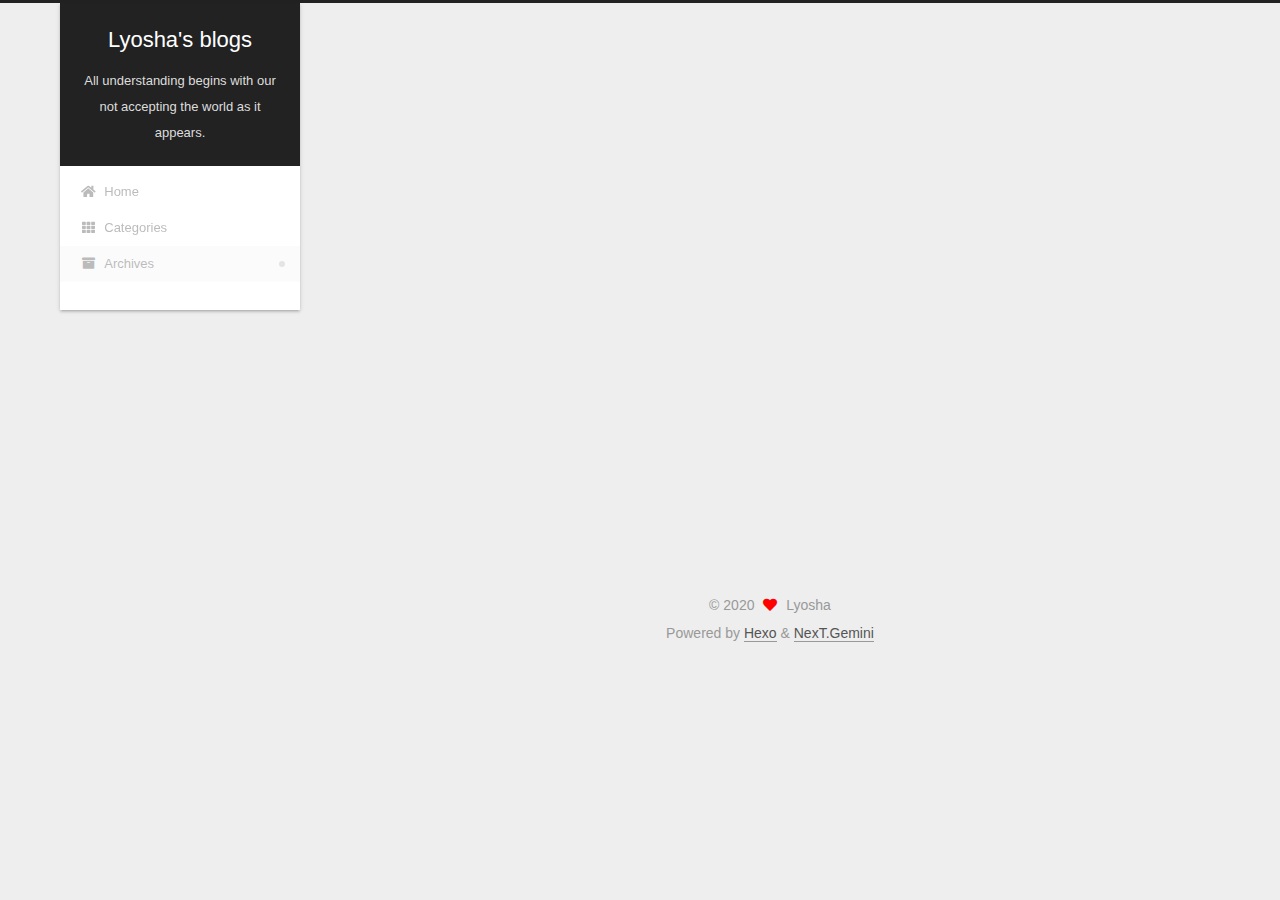
<file: archives/2020/10/index.html>
<!DOCTYPE html>
<html lang="en">
<head>
  <meta charset="UTF-8">
<meta name="viewport" content="width=device-width, initial-scale=1, maximum-scale=2">
<meta name="theme-color" content="#222">
<meta name="generator" content="Hexo 5.2.0">
  <link rel="apple-touch-icon" sizes="180x180" href="/images/apple-touch-icon-next.png">
  <link rel="icon" type="image/png" sizes="32x32" href="/images/favicon-32x32-next.png">
  <link rel="icon" type="image/png" sizes="16x16" href="/images/favicon-16x16-next.png">
  <link rel="mask-icon" href="/images/logo.svg" color="#222">

<link rel="stylesheet" href="/css/main.css">


<link rel="stylesheet" href="/lib/font-awesome/css/all.min.css">

<script id="hexo-configurations">
    var NexT = window.NexT || {};
    var CONFIG = {"hostname":"example.com","root":"/","scheme":"Gemini","version":"7.8.0","exturl":false,"sidebar":{"position":"left","display":"post","padding":18,"offset":12,"onmobile":false},"copycode":{"enable":false,"show_result":false,"style":null},"back2top":{"enable":true,"sidebar":false,"scrollpercent":false},"bookmark":{"enable":false,"color":"#222","save":"auto"},"fancybox":false,"mediumzoom":false,"lazyload":false,"pangu":false,"comments":{"style":"tabs","active":null,"storage":true,"lazyload":false,"nav":null},"algolia":{"hits":{"per_page":10},"labels":{"input_placeholder":"Search for Posts","hits_empty":"We didn't find any results for the search: ${query}","hits_stats":"${hits} results found in ${time} ms"}},"localsearch":{"enable":false,"trigger":"auto","top_n_per_article":1,"unescape":false,"preload":false},"motion":{"enable":true,"async":false,"transition":{"post_block":"fadeIn","post_header":"slideDownIn","post_body":"slideDownIn","coll_header":"slideLeftIn","sidebar":"slideUpIn"}}};
  </script>

  <meta property="og:type" content="website">
<meta property="og:title" content="Lyosha&#39;s blogs">
<meta property="og:url" content="http://example.com/archives/2020/10/index.html">
<meta property="og:site_name" content="Lyosha&#39;s blogs">
<meta property="og:locale" content="en_US">
<meta property="article:author" content="Lyosha">
<meta name="twitter:card" content="summary">

<link rel="canonical" href="http://example.com/archives/2020/10/">


<script id="page-configurations">
  // https://hexo.io/docs/variables.html
  CONFIG.page = {
    sidebar: "",
    isHome : false,
    isPost : false,
    lang   : 'en'
  };
</script>

  <title>Archive | Lyosha's blogs</title>
  






  <noscript>
  <style>
  .use-motion .brand,
  .use-motion .menu-item,
  .sidebar-inner,
  .use-motion .post-block,
  .use-motion .pagination,
  .use-motion .comments,
  .use-motion .post-header,
  .use-motion .post-body,
  .use-motion .collection-header { opacity: initial; }

  .use-motion .site-title,
  .use-motion .site-subtitle {
    opacity: initial;
    top: initial;
  }

  .use-motion .logo-line-before i { left: initial; }
  .use-motion .logo-line-after i { right: initial; }
  </style>
</noscript>

</head>

<body itemscope itemtype="http://schema.org/WebPage">
  <div class="container use-motion">
    <div class="headband"></div>

    <header class="header" itemscope itemtype="http://schema.org/WPHeader">
      <div class="header-inner"><div class="site-brand-container">
  <div class="site-nav-toggle">
    <div class="toggle" aria-label="Toggle navigation bar">
      <span class="toggle-line toggle-line-first"></span>
      <span class="toggle-line toggle-line-middle"></span>
      <span class="toggle-line toggle-line-last"></span>
    </div>
  </div>

  <div class="site-meta">

    <a href="/" class="brand" rel="start">
      <span class="logo-line-before"><i></i></span>
      <h1 class="site-title">Lyosha's blogs</h1>
      <span class="logo-line-after"><i></i></span>
    </a>
      <p class="site-subtitle" itemprop="description">All understanding begins with our not accepting the world as it appears.</p>
  </div>

  <div class="site-nav-right">
    <div class="toggle popup-trigger">
    </div>
  </div>
</div>




<nav class="site-nav">
  <ul id="menu" class="main-menu menu">
        <li class="menu-item menu-item-home">

    <a href="/" rel="section"><i class="fa fa-home fa-fw"></i>Home</a>

  </li>
        <li class="menu-item menu-item-categories">

    <a href="/categories/" rel="section"><i class="fa fa-th fa-fw"></i>Categories</a>

  </li>
        <li class="menu-item menu-item-archives">

    <a href="/archives/" rel="section"><i class="fa fa-archive fa-fw"></i>Archives</a>

  </li>
  </ul>
</nav>




</div>
    </header>

    
  <div class="back-to-top">
    <i class="fa fa-arrow-up"></i>
    <span>0%</span>
  </div>


    <main class="main">
      <div class="main-inner">
        <div class="content-wrap">
          

          <div class="content archive">
            

  
  
  
  <div class="post-block">
    <div class="posts-collapse">
      <div class="collection-title">
        <span class="collection-header">Um..! 1 post. Keep on posting.</span>
      </div>

      
    <div class="collection-year">
      <span class="collection-header">2020</span>
    </div>

  <article itemscope itemtype="http://schema.org/Article">
    <header class="post-header">

      <div class="post-meta">
        <time itemprop="dateCreated"
              datetime="2020-10-13T23:53:51+08:00"
              content="2020-10-13">
          10-13
        </time>
      </div>

      <div class="post-title">
          <a class="post-title-link" href="/2020/10/13/Chapter2-linear-algebra-notes/" itemprop="url">
            <span itemprop="name">Chapter2 linear algebra notes</span>
          </a>
      </div>

    </header>
  </article>


    </div>
  </div>
  
  
  

  



          </div>
          

<script>
  window.addEventListener('tabs:register', () => {
    let { activeClass } = CONFIG.comments;
    if (CONFIG.comments.storage) {
      activeClass = localStorage.getItem('comments_active') || activeClass;
    }
    if (activeClass) {
      let activeTab = document.querySelector(`a[href="#comment-${activeClass}"]`);
      if (activeTab) {
        activeTab.click();
      }
    }
  });
  if (CONFIG.comments.storage) {
    window.addEventListener('tabs:click', event => {
      if (!event.target.matches('.tabs-comment .tab-content .tab-pane')) return;
      let commentClass = event.target.classList[1];
      localStorage.setItem('comments_active', commentClass);
    });
  }
</script>

        </div>
          
  
  <div class="toggle sidebar-toggle">
    <span class="toggle-line toggle-line-first"></span>
    <span class="toggle-line toggle-line-middle"></span>
    <span class="toggle-line toggle-line-last"></span>
  </div>

  <aside class="sidebar">
    <div class="sidebar-inner">

      <ul class="sidebar-nav motion-element">
        <li class="sidebar-nav-toc">
          Table of Contents
        </li>
        <li class="sidebar-nav-overview">
          Overview
        </li>
      </ul>

      <!--noindex-->
      <div class="post-toc-wrap sidebar-panel">
      </div>
      <!--/noindex-->

      <div class="site-overview-wrap sidebar-panel">
        <div class="site-author motion-element" itemprop="author" itemscope itemtype="http://schema.org/Person">
    <img class="site-author-image" itemprop="image" alt="Lyosha"
      src="/images/avatar.gif">
  <p class="site-author-name" itemprop="name">Lyosha</p>
  <div class="site-description" itemprop="description"></div>
</div>
<div class="site-state-wrap motion-element">
  <nav class="site-state">
      <div class="site-state-item site-state-posts">
          <a href="/archives/">
        
          <span class="site-state-item-count">1</span>
          <span class="site-state-item-name">posts</span>
        </a>
      </div>
      <div class="site-state-item site-state-categories">
            <a href="/categories/">
          
        <span class="site-state-item-count">2</span>
        <span class="site-state-item-name">categories</span></a>
      </div>
  </nav>
</div>



      </div>

    </div>
  </aside>
  <div id="sidebar-dimmer"></div>


      </div>
    </main>

    <footer class="footer">
      <div class="footer-inner">
        

        

<div class="copyright">
  
  &copy; 
  <span itemprop="copyrightYear">2020</span>
  <span class="with-love">
    <i class="fa fa-heart"></i>
  </span>
  <span class="author" itemprop="copyrightHolder">Lyosha</span>
</div>
  <div class="powered-by">Powered by <a href="https://hexo.io/" class="theme-link" rel="noopener" target="_blank">Hexo</a> & <a href="https://theme-next.org/" class="theme-link" rel="noopener" target="_blank">NexT.Gemini</a>
  </div>

        








      </div>
    </footer>
  </div>

  
  <script src="/lib/anime.min.js"></script>
  <script src="/lib/velocity/velocity.min.js"></script>
  <script src="/lib/velocity/velocity.ui.min.js"></script>

<script src="/js/utils.js"></script>

<script src="/js/motion.js"></script>


<script src="/js/schemes/pisces.js"></script>


<script src="/js/next-boot.js"></script>




  















  

  

</body>
</html>
</file>
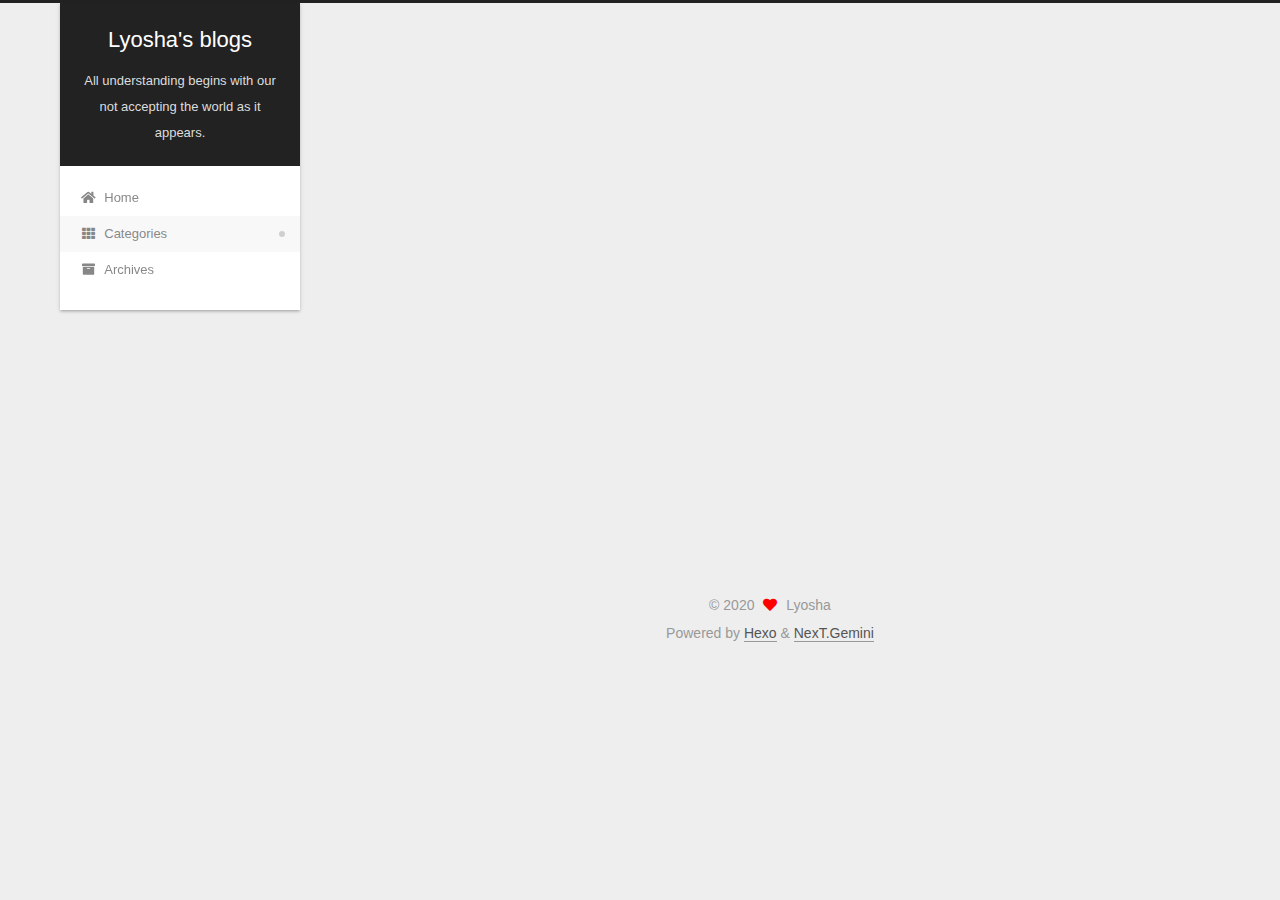
<file: categories/quantum-computing-quantum-information/QCQI-notes-solutions/index.html>
<!DOCTYPE html>
<html lang="en">
<head>
  <meta charset="UTF-8">
<meta name="viewport" content="width=device-width, initial-scale=1, maximum-scale=2">
<meta name="theme-color" content="#222">
<meta name="generator" content="Hexo 5.2.0">
  <link rel="apple-touch-icon" sizes="180x180" href="/images/apple-touch-icon-next.png">
  <link rel="icon" type="image/png" sizes="32x32" href="/images/favicon-32x32-next.png">
  <link rel="icon" type="image/png" sizes="16x16" href="/images/favicon-16x16-next.png">
  <link rel="mask-icon" href="/images/logo.svg" color="#222">

<link rel="stylesheet" href="/css/main.css">


<link rel="stylesheet" href="/lib/font-awesome/css/all.min.css">

<script id="hexo-configurations">
    var NexT = window.NexT || {};
    var CONFIG = {"hostname":"example.com","root":"/","scheme":"Gemini","version":"7.8.0","exturl":false,"sidebar":{"position":"left","display":"post","padding":18,"offset":12,"onmobile":false},"copycode":{"enable":false,"show_result":false,"style":null},"back2top":{"enable":true,"sidebar":false,"scrollpercent":false},"bookmark":{"enable":false,"color":"#222","save":"auto"},"fancybox":false,"mediumzoom":false,"lazyload":false,"pangu":false,"comments":{"style":"tabs","active":null,"storage":true,"lazyload":false,"nav":null},"algolia":{"hits":{"per_page":10},"labels":{"input_placeholder":"Search for Posts","hits_empty":"We didn't find any results for the search: ${query}","hits_stats":"${hits} results found in ${time} ms"}},"localsearch":{"enable":false,"trigger":"auto","top_n_per_article":1,"unescape":false,"preload":false},"motion":{"enable":true,"async":false,"transition":{"post_block":"fadeIn","post_header":"slideDownIn","post_body":"slideDownIn","coll_header":"slideLeftIn","sidebar":"slideUpIn"}}};
  </script>

  <meta property="og:type" content="website">
<meta property="og:title" content="Lyosha&#39;s blogs">
<meta property="og:url" content="http://example.com/categories/quantum-computing-quantum-information/QCQI-notes-solutions/index.html">
<meta property="og:site_name" content="Lyosha&#39;s blogs">
<meta property="og:locale" content="en_US">
<meta property="article:author" content="Lyosha">
<meta name="twitter:card" content="summary">

<link rel="canonical" href="http://example.com/categories/quantum-computing-quantum-information/QCQI-notes-solutions/">


<script id="page-configurations">
  // https://hexo.io/docs/variables.html
  CONFIG.page = {
    sidebar: "",
    isHome : false,
    isPost : false,
    lang   : 'en'
  };
</script>

  <title>Category: QCQI notes & solutions | Lyosha's blogs</title>
  






  <noscript>
  <style>
  .use-motion .brand,
  .use-motion .menu-item,
  .sidebar-inner,
  .use-motion .post-block,
  .use-motion .pagination,
  .use-motion .comments,
  .use-motion .post-header,
  .use-motion .post-body,
  .use-motion .collection-header { opacity: initial; }

  .use-motion .site-title,
  .use-motion .site-subtitle {
    opacity: initial;
    top: initial;
  }

  .use-motion .logo-line-before i { left: initial; }
  .use-motion .logo-line-after i { right: initial; }
  </style>
</noscript>

</head>

<body itemscope itemtype="http://schema.org/WebPage">
  <div class="container use-motion">
    <div class="headband"></div>

    <header class="header" itemscope itemtype="http://schema.org/WPHeader">
      <div class="header-inner"><div class="site-brand-container">
  <div class="site-nav-toggle">
    <div class="toggle" aria-label="Toggle navigation bar">
      <span class="toggle-line toggle-line-first"></span>
      <span class="toggle-line toggle-line-middle"></span>
      <span class="toggle-line toggle-line-last"></span>
    </div>
  </div>

  <div class="site-meta">

    <a href="/" class="brand" rel="start">
      <span class="logo-line-before"><i></i></span>
      <h1 class="site-title">Lyosha's blogs</h1>
      <span class="logo-line-after"><i></i></span>
    </a>
      <p class="site-subtitle" itemprop="description">All understanding begins with our not accepting the world as it appears.</p>
  </div>

  <div class="site-nav-right">
    <div class="toggle popup-trigger">
    </div>
  </div>
</div>




<nav class="site-nav">
  <ul id="menu" class="main-menu menu">
        <li class="menu-item menu-item-home">

    <a href="/" rel="section"><i class="fa fa-home fa-fw"></i>Home</a>

  </li>
        <li class="menu-item menu-item-categories">

    <a href="/categories/" rel="section"><i class="fa fa-th fa-fw"></i>Categories</a>

  </li>
        <li class="menu-item menu-item-archives">

    <a href="/archives/" rel="section"><i class="fa fa-archive fa-fw"></i>Archives</a>

  </li>
  </ul>
</nav>




</div>
    </header>

    
  <div class="back-to-top">
    <i class="fa fa-arrow-up"></i>
    <span>0%</span>
  </div>


    <main class="main">
      <div class="main-inner">
        <div class="content-wrap">
          

          <div class="content category">
            

  
  
  
  <div class="post-block">
    <div class="posts-collapse">
      <div class="collection-title">
        <h2 class="collection-header">QCQI notes & solutions
          <small>Category</small>
        </h2>
      </div>

      
    <div class="collection-year">
      <span class="collection-header">2020</span>
    </div>

  <article itemscope itemtype="http://schema.org/Article">
    <header class="post-header">

      <div class="post-meta">
        <time itemprop="dateCreated"
              datetime="2020-10-13T23:53:51+08:00"
              content="2020-10-13">
          10-13
        </time>
      </div>

      <div class="post-title">
          <a class="post-title-link" href="/2020/10/13/Chapter2-linear-algebra-notes/" itemprop="url">
            <span itemprop="name">Chapter2 linear algebra notes</span>
          </a>
      </div>

    </header>
  </article>

    </div>
  </div>
  
  
  

  



          </div>
          

<script>
  window.addEventListener('tabs:register', () => {
    let { activeClass } = CONFIG.comments;
    if (CONFIG.comments.storage) {
      activeClass = localStorage.getItem('comments_active') || activeClass;
    }
    if (activeClass) {
      let activeTab = document.querySelector(`a[href="#comment-${activeClass}"]`);
      if (activeTab) {
        activeTab.click();
      }
    }
  });
  if (CONFIG.comments.storage) {
    window.addEventListener('tabs:click', event => {
      if (!event.target.matches('.tabs-comment .tab-content .tab-pane')) return;
      let commentClass = event.target.classList[1];
      localStorage.setItem('comments_active', commentClass);
    });
  }
</script>

        </div>
          
  
  <div class="toggle sidebar-toggle">
    <span class="toggle-line toggle-line-first"></span>
    <span class="toggle-line toggle-line-middle"></span>
    <span class="toggle-line toggle-line-last"></span>
  </div>

  <aside class="sidebar">
    <div class="sidebar-inner">

      <ul class="sidebar-nav motion-element">
        <li class="sidebar-nav-toc">
          Table of Contents
        </li>
        <li class="sidebar-nav-overview">
          Overview
        </li>
      </ul>

      <!--noindex-->
      <div class="post-toc-wrap sidebar-panel">
      </div>
      <!--/noindex-->

      <div class="site-overview-wrap sidebar-panel">
        <div class="site-author motion-element" itemprop="author" itemscope itemtype="http://schema.org/Person">
    <img class="site-author-image" itemprop="image" alt="Lyosha"
      src="/images/avatar.gif">
  <p class="site-author-name" itemprop="name">Lyosha</p>
  <div class="site-description" itemprop="description"></div>
</div>
<div class="site-state-wrap motion-element">
  <nav class="site-state">
      <div class="site-state-item site-state-posts">
          <a href="/archives/">
        
          <span class="site-state-item-count">1</span>
          <span class="site-state-item-name">posts</span>
        </a>
      </div>
      <div class="site-state-item site-state-categories">
            <a href="/categories/">
          
        <span class="site-state-item-count">2</span>
        <span class="site-state-item-name">categories</span></a>
      </div>
  </nav>
</div>



      </div>

    </div>
  </aside>
  <div id="sidebar-dimmer"></div>


      </div>
    </main>

    <footer class="footer">
      <div class="footer-inner">
        

        

<div class="copyright">
  
  &copy; 
  <span itemprop="copyrightYear">2020</span>
  <span class="with-love">
    <i class="fa fa-heart"></i>
  </span>
  <span class="author" itemprop="copyrightHolder">Lyosha</span>
</div>
  <div class="powered-by">Powered by <a href="https://hexo.io/" class="theme-link" rel="noopener" target="_blank">Hexo</a> & <a href="https://theme-next.org/" class="theme-link" rel="noopener" target="_blank">NexT.Gemini</a>
  </div>

        








      </div>
    </footer>
  </div>

  
  <script src="/lib/anime.min.js"></script>
  <script src="/lib/velocity/velocity.min.js"></script>
  <script src="/lib/velocity/velocity.ui.min.js"></script>

<script src="/js/utils.js"></script>

<script src="/js/motion.js"></script>


<script src="/js/schemes/pisces.js"></script>


<script src="/js/next-boot.js"></script>




  















  

  

</body>
</html>
</file>
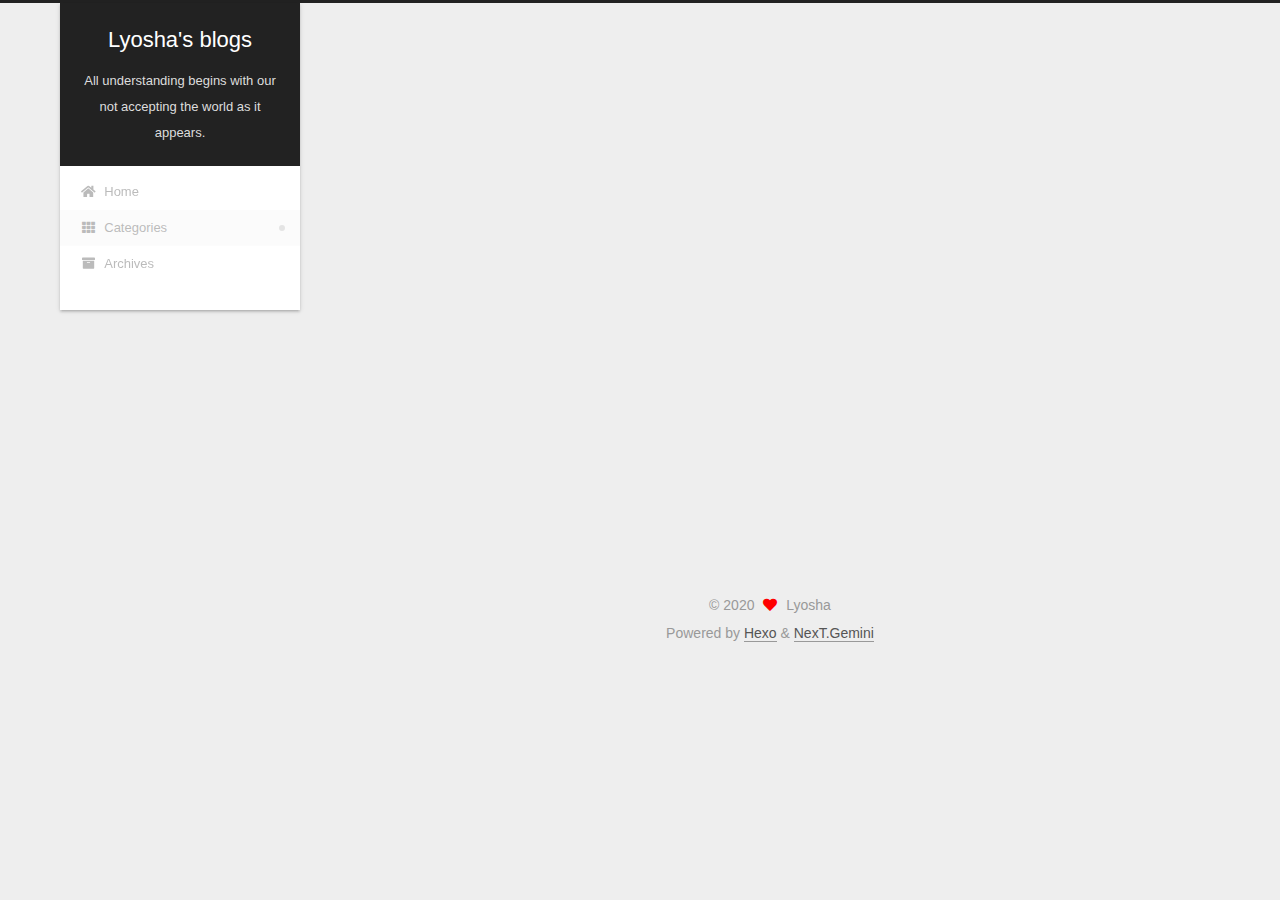
<file: categories/research/quantum-computing-quantum-information/index.html>
<!DOCTYPE html>
<html lang="en">
<head>
  <meta charset="UTF-8">
<meta name="viewport" content="width=device-width, initial-scale=1, maximum-scale=2">
<meta name="theme-color" content="#222">
<meta name="generator" content="Hexo 5.2.0">
  <link rel="apple-touch-icon" sizes="180x180" href="/images/apple-touch-icon-next.png">
  <link rel="icon" type="image/png" sizes="32x32" href="/images/favicon-32x32-next.png">
  <link rel="icon" type="image/png" sizes="16x16" href="/images/favicon-16x16-next.png">
  <link rel="mask-icon" href="/images/logo.svg" color="#222">

<link rel="stylesheet" href="/css/main.css">


<link rel="stylesheet" href="/lib/font-awesome/css/all.min.css">

<script id="hexo-configurations">
    var NexT = window.NexT || {};
    var CONFIG = {"hostname":"example.com","root":"/","scheme":"Gemini","version":"7.8.0","exturl":false,"sidebar":{"position":"left","display":"post","padding":18,"offset":12,"onmobile":false},"copycode":{"enable":false,"show_result":false,"style":null},"back2top":{"enable":true,"sidebar":false,"scrollpercent":false},"bookmark":{"enable":false,"color":"#222","save":"auto"},"fancybox":false,"mediumzoom":false,"lazyload":false,"pangu":false,"comments":{"style":"tabs","active":null,"storage":true,"lazyload":false,"nav":null},"algolia":{"hits":{"per_page":10},"labels":{"input_placeholder":"Search for Posts","hits_empty":"We didn't find any results for the search: ${query}","hits_stats":"${hits} results found in ${time} ms"}},"localsearch":{"enable":false,"trigger":"auto","top_n_per_article":1,"unescape":false,"preload":false},"motion":{"enable":true,"async":false,"transition":{"post_block":"fadeIn","post_header":"slideDownIn","post_body":"slideDownIn","coll_header":"slideLeftIn","sidebar":"slideUpIn"}}};
  </script>

  <meta property="og:type" content="website">
<meta property="og:title" content="Lyosha&#39;s blogs">
<meta property="og:url" content="http://example.com/categories/research/quantum-computing-quantum-information/index.html">
<meta property="og:site_name" content="Lyosha&#39;s blogs">
<meta property="og:locale" content="en_US">
<meta property="article:author" content="Lyosha">
<meta name="twitter:card" content="summary">

<link rel="canonical" href="http://example.com/categories/research/quantum-computing-quantum-information/">


<script id="page-configurations">
  // https://hexo.io/docs/variables.html
  CONFIG.page = {
    sidebar: "",
    isHome : false,
    isPost : false,
    lang   : 'en'
  };
</script>

  <title>Category: quantum computing & quantum information | Lyosha's blogs</title>
  






  <noscript>
  <style>
  .use-motion .brand,
  .use-motion .menu-item,
  .sidebar-inner,
  .use-motion .post-block,
  .use-motion .pagination,
  .use-motion .comments,
  .use-motion .post-header,
  .use-motion .post-body,
  .use-motion .collection-header { opacity: initial; }

  .use-motion .site-title,
  .use-motion .site-subtitle {
    opacity: initial;
    top: initial;
  }

  .use-motion .logo-line-before i { left: initial; }
  .use-motion .logo-line-after i { right: initial; }
  </style>
</noscript>

</head>

<body itemscope itemtype="http://schema.org/WebPage">
  <div class="container use-motion">
    <div class="headband"></div>

    <header class="header" itemscope itemtype="http://schema.org/WPHeader">
      <div class="header-inner"><div class="site-brand-container">
  <div class="site-nav-toggle">
    <div class="toggle" aria-label="Toggle navigation bar">
      <span class="toggle-line toggle-line-first"></span>
      <span class="toggle-line toggle-line-middle"></span>
      <span class="toggle-line toggle-line-last"></span>
    </div>
  </div>

  <div class="site-meta">

    <a href="/" class="brand" rel="start">
      <span class="logo-line-before"><i></i></span>
      <h1 class="site-title">Lyosha's blogs</h1>
      <span class="logo-line-after"><i></i></span>
    </a>
      <p class="site-subtitle" itemprop="description">All understanding begins with our not accepting the world as it appears.</p>
  </div>

  <div class="site-nav-right">
    <div class="toggle popup-trigger">
    </div>
  </div>
</div>




<nav class="site-nav">
  <ul id="menu" class="main-menu menu">
        <li class="menu-item menu-item-home">

    <a href="/" rel="section"><i class="fa fa-home fa-fw"></i>Home</a>

  </li>
        <li class="menu-item menu-item-categories">

    <a href="/categories/" rel="section"><i class="fa fa-th fa-fw"></i>Categories</a>

  </li>
        <li class="menu-item menu-item-archives">

    <a href="/archives/" rel="section"><i class="fa fa-archive fa-fw"></i>Archives</a>

  </li>
  </ul>
</nav>




</div>
    </header>

    
  <div class="back-to-top">
    <i class="fa fa-arrow-up"></i>
    <span>0%</span>
  </div>


    <main class="main">
      <div class="main-inner">
        <div class="content-wrap">
          

          <div class="content category">
            

  
  
  
  <div class="post-block">
    <div class="posts-collapse">
      <div class="collection-title">
        <h2 class="collection-header">quantum computing & quantum information
          <small>Category</small>
        </h2>
      </div>

      
    <div class="collection-year">
      <span class="collection-header">2020</span>
    </div>

  <article itemscope itemtype="http://schema.org/Article">
    <header class="post-header">

      <div class="post-meta">
        <time itemprop="dateCreated"
              datetime="2020-10-13T23:53:51+08:00"
              content="2020-10-13">
          10-13
        </time>
      </div>

      <div class="post-title">
          <a class="post-title-link" href="/2020/10/13/Chapter2-linear-algebra-notes/" itemprop="url">
            <span itemprop="name">Chapter2 linear algebra notes</span>
          </a>
      </div>

    </header>
  </article>

    </div>
  </div>
  
  
  

  



          </div>
          

<script>
  window.addEventListener('tabs:register', () => {
    let { activeClass } = CONFIG.comments;
    if (CONFIG.comments.storage) {
      activeClass = localStorage.getItem('comments_active') || activeClass;
    }
    if (activeClass) {
      let activeTab = document.querySelector(`a[href="#comment-${activeClass}"]`);
      if (activeTab) {
        activeTab.click();
      }
    }
  });
  if (CONFIG.comments.storage) {
    window.addEventListener('tabs:click', event => {
      if (!event.target.matches('.tabs-comment .tab-content .tab-pane')) return;
      let commentClass = event.target.classList[1];
      localStorage.setItem('comments_active', commentClass);
    });
  }
</script>

        </div>
          
  
  <div class="toggle sidebar-toggle">
    <span class="toggle-line toggle-line-first"></span>
    <span class="toggle-line toggle-line-middle"></span>
    <span class="toggle-line toggle-line-last"></span>
  </div>

  <aside class="sidebar">
    <div class="sidebar-inner">

      <ul class="sidebar-nav motion-element">
        <li class="sidebar-nav-toc">
          Table of Contents
        </li>
        <li class="sidebar-nav-overview">
          Overview
        </li>
      </ul>

      <!--noindex-->
      <div class="post-toc-wrap sidebar-panel">
      </div>
      <!--/noindex-->

      <div class="site-overview-wrap sidebar-panel">
        <div class="site-author motion-element" itemprop="author" itemscope itemtype="http://schema.org/Person">
    <img class="site-author-image" itemprop="image" alt="Lyosha"
      src="/images/avatar.gif">
  <p class="site-author-name" itemprop="name">Lyosha</p>
  <div class="site-description" itemprop="description"></div>
</div>
<div class="site-state-wrap motion-element">
  <nav class="site-state">
      <div class="site-state-item site-state-posts">
          <a href="/archives/">
        
          <span class="site-state-item-count">1</span>
          <span class="site-state-item-name">posts</span>
        </a>
      </div>
      <div class="site-state-item site-state-categories">
            <a href="/categories/">
          
        <span class="site-state-item-count">3</span>
        <span class="site-state-item-name">categories</span></a>
      </div>
  </nav>
</div>



      </div>

    </div>
  </aside>
  <div id="sidebar-dimmer"></div>


      </div>
    </main>

    <footer class="footer">
      <div class="footer-inner">
        

        

<div class="copyright">
  
  &copy; 
  <span itemprop="copyrightYear">2020</span>
  <span class="with-love">
    <i class="fa fa-heart"></i>
  </span>
  <span class="author" itemprop="copyrightHolder">Lyosha</span>
</div>
  <div class="powered-by">Powered by <a href="https://hexo.io/" class="theme-link" rel="noopener" target="_blank">Hexo</a> & <a href="https://theme-next.org/" class="theme-link" rel="noopener" target="_blank">NexT.Gemini</a>
  </div>

        








      </div>
    </footer>
  </div>

  
  <script src="/lib/anime.min.js"></script>
  <script src="/lib/velocity/velocity.min.js"></script>
  <script src="/lib/velocity/velocity.ui.min.js"></script>

<script src="/js/utils.js"></script>

<script src="/js/motion.js"></script>


<script src="/js/schemes/pisces.js"></script>


<script src="/js/next-boot.js"></script>




  















  

  

  

</body>
</html>
</file>
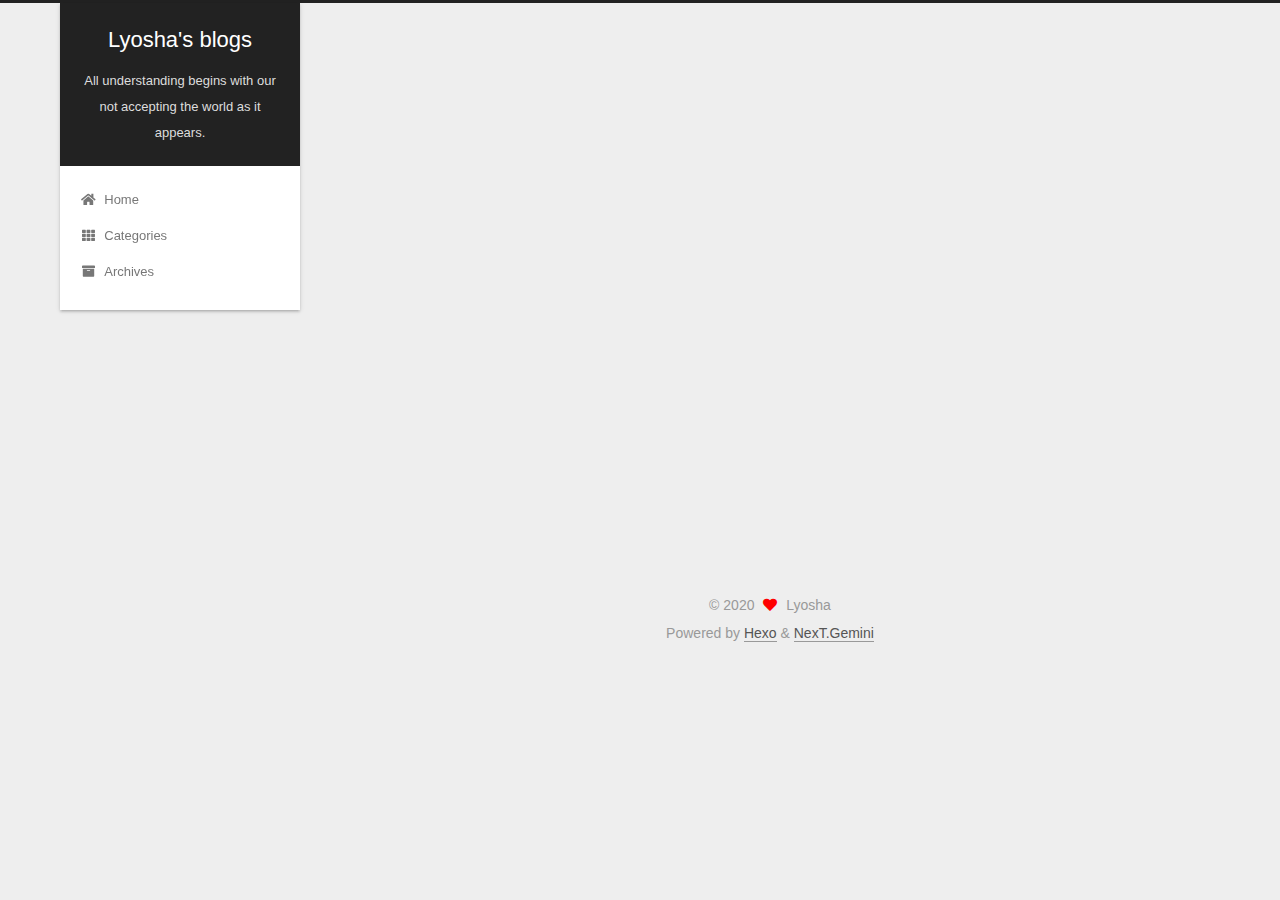
<file: 2020/10/13/test2/index.html>
<!DOCTYPE html>
<html lang="en">
<head>
  <meta charset="UTF-8">
<meta name="viewport" content="width=device-width, initial-scale=1, maximum-scale=2">
<meta name="theme-color" content="#222">
<meta name="generator" content="Hexo 5.2.0">
  <link rel="apple-touch-icon" sizes="180x180" href="/images/apple-touch-icon-next.png">
  <link rel="icon" type="image/png" sizes="32x32" href="/images/favicon-32x32-next.png">
  <link rel="icon" type="image/png" sizes="16x16" href="/images/favicon-16x16-next.png">
  <link rel="mask-icon" href="/images/logo.svg" color="#222">

<link rel="stylesheet" href="/css/main.css">


<link rel="stylesheet" href="/lib/font-awesome/css/all.min.css">

<script id="hexo-configurations">
    var NexT = window.NexT || {};
    var CONFIG = {"hostname":"example.com","root":"/","scheme":"Gemini","version":"7.8.0","exturl":false,"sidebar":{"position":"left","display":"post","padding":18,"offset":12,"onmobile":false},"copycode":{"enable":false,"show_result":false,"style":null},"back2top":{"enable":true,"sidebar":false,"scrollpercent":false},"bookmark":{"enable":false,"color":"#222","save":"auto"},"fancybox":false,"mediumzoom":false,"lazyload":false,"pangu":false,"comments":{"style":"tabs","active":null,"storage":true,"lazyload":false,"nav":null},"algolia":{"hits":{"per_page":10},"labels":{"input_placeholder":"Search for Posts","hits_empty":"We didn't find any results for the search: ${query}","hits_stats":"${hits} results found in ${time} ms"}},"localsearch":{"enable":false,"trigger":"auto","top_n_per_article":1,"unescape":false,"preload":false},"motion":{"enable":true,"async":false,"transition":{"post_block":"fadeIn","post_header":"slideDownIn","post_body":"slideDownIn","coll_header":"slideLeftIn","sidebar":"slideUpIn"}}};
  </script>

  <meta property="og:type" content="article">
<meta property="og:title" content="test2">
<meta property="og:url" content="http://example.com/2020/10/13/test2/index.html">
<meta property="og:site_name" content="Lyosha&#39;s blogs">
<meta property="og:locale" content="en_US">
<meta property="article:published_time" content="2020-10-13T13:15:32.000Z">
<meta property="article:modified_time" content="2020-10-13T13:21:47.094Z">
<meta property="article:author" content="Lyosha">
<meta name="twitter:card" content="summary">

<link rel="canonical" href="http://example.com/2020/10/13/test2/">


<script id="page-configurations">
  // https://hexo.io/docs/variables.html
  CONFIG.page = {
    sidebar: "",
    isHome : false,
    isPost : true,
    lang   : 'en'
  };
</script>

  <title>test2 | Lyosha's blogs</title>
  






  <noscript>
  <style>
  .use-motion .brand,
  .use-motion .menu-item,
  .sidebar-inner,
  .use-motion .post-block,
  .use-motion .pagination,
  .use-motion .comments,
  .use-motion .post-header,
  .use-motion .post-body,
  .use-motion .collection-header { opacity: initial; }

  .use-motion .site-title,
  .use-motion .site-subtitle {
    opacity: initial;
    top: initial;
  }

  .use-motion .logo-line-before i { left: initial; }
  .use-motion .logo-line-after i { right: initial; }
  </style>
</noscript>

</head>

<body itemscope itemtype="http://schema.org/WebPage">
  <div class="container use-motion">
    <div class="headband"></div>

    <header class="header" itemscope itemtype="http://schema.org/WPHeader">
      <div class="header-inner"><div class="site-brand-container">
  <div class="site-nav-toggle">
    <div class="toggle" aria-label="Toggle navigation bar">
      <span class="toggle-line toggle-line-first"></span>
      <span class="toggle-line toggle-line-middle"></span>
      <span class="toggle-line toggle-line-last"></span>
    </div>
  </div>

  <div class="site-meta">

    <a href="/" class="brand" rel="start">
      <span class="logo-line-before"><i></i></span>
      <h1 class="site-title">Lyosha's blogs</h1>
      <span class="logo-line-after"><i></i></span>
    </a>
      <p class="site-subtitle" itemprop="description">All understanding begins with our not accepting the world as it appears.</p>
  </div>

  <div class="site-nav-right">
    <div class="toggle popup-trigger">
    </div>
  </div>
</div>




<nav class="site-nav">
  <ul id="menu" class="main-menu menu">
        <li class="menu-item menu-item-home">

    <a href="/" rel="section"><i class="fa fa-home fa-fw"></i>Home</a>

  </li>
        <li class="menu-item menu-item-categories">

    <a href="/categories/" rel="section"><i class="fa fa-th fa-fw"></i>Categories</a>

  </li>
        <li class="menu-item menu-item-archives">

    <a href="/archives/" rel="section"><i class="fa fa-archive fa-fw"></i>Archives</a>

  </li>
  </ul>
</nav>




</div>
    </header>

    
  <div class="back-to-top">
    <i class="fa fa-arrow-up"></i>
    <span>0%</span>
  </div>


    <main class="main">
      <div class="main-inner">
        <div class="content-wrap">
          

          <div class="content post posts-expand">
            

    
  
  
  <article itemscope itemtype="http://schema.org/Article" class="post-block" lang="en">
    <link itemprop="mainEntityOfPage" href="http://example.com/2020/10/13/test2/">

    <span hidden itemprop="author" itemscope itemtype="http://schema.org/Person">
      <meta itemprop="image" content="/images/avatar.gif">
      <meta itemprop="name" content="Lyosha">
      <meta itemprop="description" content="">
    </span>

    <span hidden itemprop="publisher" itemscope itemtype="http://schema.org/Organization">
      <meta itemprop="name" content="Lyosha's blogs">
    </span>
      <header class="post-header">
        <h1 class="post-title" itemprop="name headline">
          test2
        </h1>

        <div class="post-meta">
            <span class="post-meta-item">
              <span class="post-meta-item-icon">
                <i class="far fa-calendar"></i>
              </span>
              <span class="post-meta-item-text">Posted on</span>
              

              <time title="Created: 2020-10-13 21:15:32 / Modified: 21:21:47" itemprop="dateCreated datePublished" datetime="2020-10-13T21:15:32+08:00">2020-10-13</time>
            </span>
            <span class="post-meta-item">
              <span class="post-meta-item-icon">
                <i class="far fa-folder"></i>
              </span>
              <span class="post-meta-item-text">In</span>
                <span itemprop="about" itemscope itemtype="http://schema.org/Thing">
                  <a href="/categories/Hexo/" itemprop="url" rel="index"><span itemprop="name">Hexo</span></a>
                </span>
            </span>

          

        </div>
      </header>

    
    
    
    <div class="post-body" itemprop="articleBody">

      
        
    </div>

    
    
    

      <footer class="post-footer">

        


        
      </footer>
    
  </article>
  
  
  



          </div>
          

<script>
  window.addEventListener('tabs:register', () => {
    let { activeClass } = CONFIG.comments;
    if (CONFIG.comments.storage) {
      activeClass = localStorage.getItem('comments_active') || activeClass;
    }
    if (activeClass) {
      let activeTab = document.querySelector(`a[href="#comment-${activeClass}"]`);
      if (activeTab) {
        activeTab.click();
      }
    }
  });
  if (CONFIG.comments.storage) {
    window.addEventListener('tabs:click', event => {
      if (!event.target.matches('.tabs-comment .tab-content .tab-pane')) return;
      let commentClass = event.target.classList[1];
      localStorage.setItem('comments_active', commentClass);
    });
  }
</script>

        </div>
          
  
  <div class="toggle sidebar-toggle">
    <span class="toggle-line toggle-line-first"></span>
    <span class="toggle-line toggle-line-middle"></span>
    <span class="toggle-line toggle-line-last"></span>
  </div>

  <aside class="sidebar">
    <div class="sidebar-inner">

      <ul class="sidebar-nav motion-element">
        <li class="sidebar-nav-toc">
          Table of Contents
        </li>
        <li class="sidebar-nav-overview">
          Overview
        </li>
      </ul>

      <!--noindex-->
      <div class="post-toc-wrap sidebar-panel">
      </div>
      <!--/noindex-->

      <div class="site-overview-wrap sidebar-panel">
        <div class="site-author motion-element" itemprop="author" itemscope itemtype="http://schema.org/Person">
    <img class="site-author-image" itemprop="image" alt="Lyosha"
      src="/images/avatar.gif">
  <p class="site-author-name" itemprop="name">Lyosha</p>
  <div class="site-description" itemprop="description"></div>
</div>
<div class="site-state-wrap motion-element">
  <nav class="site-state">
      <div class="site-state-item site-state-posts">
          <a href="/archives/">
        
          <span class="site-state-item-count">1</span>
          <span class="site-state-item-name">posts</span>
        </a>
      </div>
      <div class="site-state-item site-state-categories">
            <a href="/categories/">
          
        <span class="site-state-item-count">1</span>
        <span class="site-state-item-name">categories</span></a>
      </div>
  </nav>
</div>



      </div>

    </div>
  </aside>
  <div id="sidebar-dimmer"></div>


      </div>
    </main>

    <footer class="footer">
      <div class="footer-inner">
        

        

<div class="copyright">
  
  &copy; 
  <span itemprop="copyrightYear">2020</span>
  <span class="with-love">
    <i class="fa fa-heart"></i>
  </span>
  <span class="author" itemprop="copyrightHolder">Lyosha</span>
</div>
  <div class="powered-by">Powered by <a href="https://hexo.io/" class="theme-link" rel="noopener" target="_blank">Hexo</a> & <a href="https://theme-next.org/" class="theme-link" rel="noopener" target="_blank">NexT.Gemini</a>
  </div>

        








      </div>
    </footer>
  </div>

  
  <script src="/lib/anime.min.js"></script>
  <script src="/lib/velocity/velocity.min.js"></script>
  <script src="/lib/velocity/velocity.ui.min.js"></script>

<script src="/js/utils.js"></script>

<script src="/js/motion.js"></script>


<script src="/js/schemes/pisces.js"></script>


<script src="/js/next-boot.js"></script>




  















  

  

</body>
</html>
</file>
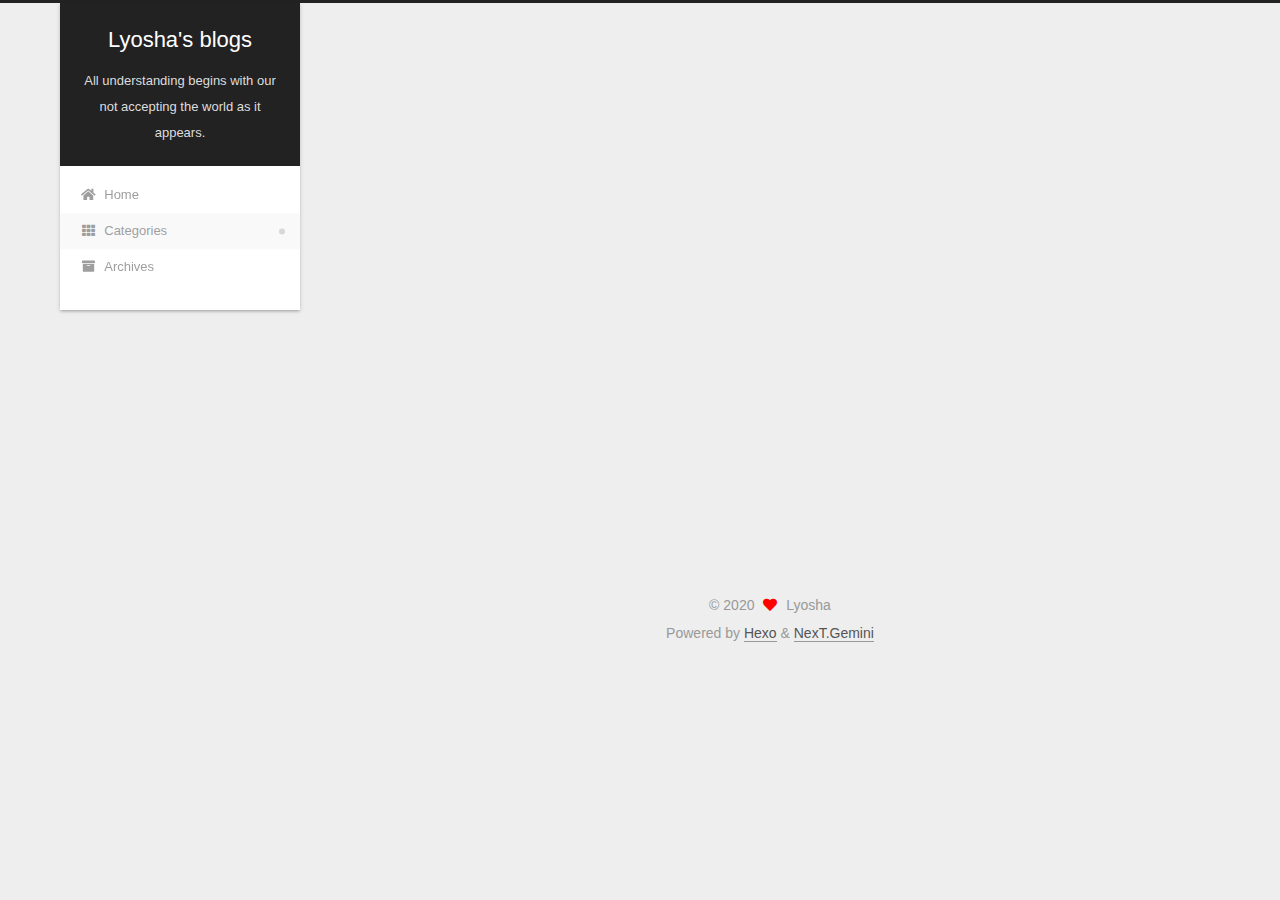
<file: categories/research/quantum-computing-quantum-information/QCQI-notes-solutions/index.html>
<!DOCTYPE html>
<html lang="en">
<head>
  <meta charset="UTF-8">
<meta name="viewport" content="width=device-width, initial-scale=1, maximum-scale=2">
<meta name="theme-color" content="#222">
<meta name="generator" content="Hexo 5.2.0">
  <link rel="apple-touch-icon" sizes="180x180" href="/images/apple-touch-icon-next.png">
  <link rel="icon" type="image/png" sizes="32x32" href="/images/favicon-32x32-next.png">
  <link rel="icon" type="image/png" sizes="16x16" href="/images/favicon-16x16-next.png">
  <link rel="mask-icon" href="/images/logo.svg" color="#222">

<link rel="stylesheet" href="/css/main.css">


<link rel="stylesheet" href="/lib/font-awesome/css/all.min.css">

<script id="hexo-configurations">
    var NexT = window.NexT || {};
    var CONFIG = {"hostname":"example.com","root":"/","scheme":"Gemini","version":"7.8.0","exturl":false,"sidebar":{"position":"left","display":"post","padding":18,"offset":12,"onmobile":false},"copycode":{"enable":false,"show_result":false,"style":null},"back2top":{"enable":true,"sidebar":false,"scrollpercent":false},"bookmark":{"enable":false,"color":"#222","save":"auto"},"fancybox":false,"mediumzoom":false,"lazyload":false,"pangu":false,"comments":{"style":"tabs","active":null,"storage":true,"lazyload":false,"nav":null},"algolia":{"hits":{"per_page":10},"labels":{"input_placeholder":"Search for Posts","hits_empty":"We didn't find any results for the search: ${query}","hits_stats":"${hits} results found in ${time} ms"}},"localsearch":{"enable":false,"trigger":"auto","top_n_per_article":1,"unescape":false,"preload":false},"motion":{"enable":true,"async":false,"transition":{"post_block":"fadeIn","post_header":"slideDownIn","post_body":"slideDownIn","coll_header":"slideLeftIn","sidebar":"slideUpIn"}}};
  </script>

  <meta property="og:type" content="website">
<meta property="og:title" content="Lyosha&#39;s blogs">
<meta property="og:url" content="http://example.com/categories/research/quantum-computing-quantum-information/QCQI-notes-solutions/index.html">
<meta property="og:site_name" content="Lyosha&#39;s blogs">
<meta property="og:locale" content="en_US">
<meta property="article:author" content="Lyosha">
<meta name="twitter:card" content="summary">

<link rel="canonical" href="http://example.com/categories/research/quantum-computing-quantum-information/QCQI-notes-solutions/">


<script id="page-configurations">
  // https://hexo.io/docs/variables.html
  CONFIG.page = {
    sidebar: "",
    isHome : false,
    isPost : false,
    lang   : 'en'
  };
</script>

  <title>Category: QCQI notes & solutions | Lyosha's blogs</title>
  






  <noscript>
  <style>
  .use-motion .brand,
  .use-motion .menu-item,
  .sidebar-inner,
  .use-motion .post-block,
  .use-motion .pagination,
  .use-motion .comments,
  .use-motion .post-header,
  .use-motion .post-body,
  .use-motion .collection-header { opacity: initial; }

  .use-motion .site-title,
  .use-motion .site-subtitle {
    opacity: initial;
    top: initial;
  }

  .use-motion .logo-line-before i { left: initial; }
  .use-motion .logo-line-after i { right: initial; }
  </style>
</noscript>

</head>

<body itemscope itemtype="http://schema.org/WebPage">
  <div class="container use-motion">
    <div class="headband"></div>

    <header class="header" itemscope itemtype="http://schema.org/WPHeader">
      <div class="header-inner"><div class="site-brand-container">
  <div class="site-nav-toggle">
    <div class="toggle" aria-label="Toggle navigation bar">
      <span class="toggle-line toggle-line-first"></span>
      <span class="toggle-line toggle-line-middle"></span>
      <span class="toggle-line toggle-line-last"></span>
    </div>
  </div>

  <div class="site-meta">

    <a href="/" class="brand" rel="start">
      <span class="logo-line-before"><i></i></span>
      <h1 class="site-title">Lyosha's blogs</h1>
      <span class="logo-line-after"><i></i></span>
    </a>
      <p class="site-subtitle" itemprop="description">All understanding begins with our not accepting the world as it appears.</p>
  </div>

  <div class="site-nav-right">
    <div class="toggle popup-trigger">
    </div>
  </div>
</div>




<nav class="site-nav">
  <ul id="menu" class="main-menu menu">
        <li class="menu-item menu-item-home">

    <a href="/" rel="section"><i class="fa fa-home fa-fw"></i>Home</a>

  </li>
        <li class="menu-item menu-item-categories">

    <a href="/categories/" rel="section"><i class="fa fa-th fa-fw"></i>Categories</a>

  </li>
        <li class="menu-item menu-item-archives">

    <a href="/archives/" rel="section"><i class="fa fa-archive fa-fw"></i>Archives</a>

  </li>
  </ul>
</nav>




</div>
    </header>

    
  <div class="back-to-top">
    <i class="fa fa-arrow-up"></i>
    <span>0%</span>
  </div>


    <main class="main">
      <div class="main-inner">
        <div class="content-wrap">
          

          <div class="content category">
            

  
  
  
  <div class="post-block">
    <div class="posts-collapse">
      <div class="collection-title">
        <h2 class="collection-header">QCQI notes & solutions
          <small>Category</small>
        </h2>
      </div>

      
    <div class="collection-year">
      <span class="collection-header">2020</span>
    </div>

  <article itemscope itemtype="http://schema.org/Article">
    <header class="post-header">

      <div class="post-meta">
        <time itemprop="dateCreated"
              datetime="2020-10-13T23:53:51+08:00"
              content="2020-10-13">
          10-13
        </time>
      </div>

      <div class="post-title">
          <a class="post-title-link" href="/2020/10/13/Chapter2-linear-algebra-notes/" itemprop="url">
            <span itemprop="name">Chapter2 linear algebra notes</span>
          </a>
      </div>

    </header>
  </article>

    </div>
  </div>
  
  
  

  



          </div>
          

<script>
  window.addEventListener('tabs:register', () => {
    let { activeClass } = CONFIG.comments;
    if (CONFIG.comments.storage) {
      activeClass = localStorage.getItem('comments_active') || activeClass;
    }
    if (activeClass) {
      let activeTab = document.querySelector(`a[href="#comment-${activeClass}"]`);
      if (activeTab) {
        activeTab.click();
      }
    }
  });
  if (CONFIG.comments.storage) {
    window.addEventListener('tabs:click', event => {
      if (!event.target.matches('.tabs-comment .tab-content .tab-pane')) return;
      let commentClass = event.target.classList[1];
      localStorage.setItem('comments_active', commentClass);
    });
  }
</script>

        </div>
          
  
  <div class="toggle sidebar-toggle">
    <span class="toggle-line toggle-line-first"></span>
    <span class="toggle-line toggle-line-middle"></span>
    <span class="toggle-line toggle-line-last"></span>
  </div>

  <aside class="sidebar">
    <div class="sidebar-inner">

      <ul class="sidebar-nav motion-element">
        <li class="sidebar-nav-toc">
          Table of Contents
        </li>
        <li class="sidebar-nav-overview">
          Overview
        </li>
      </ul>

      <!--noindex-->
      <div class="post-toc-wrap sidebar-panel">
      </div>
      <!--/noindex-->

      <div class="site-overview-wrap sidebar-panel">
        <div class="site-author motion-element" itemprop="author" itemscope itemtype="http://schema.org/Person">
    <img class="site-author-image" itemprop="image" alt="Lyosha"
      src="/images/avatar.gif">
  <p class="site-author-name" itemprop="name">Lyosha</p>
  <div class="site-description" itemprop="description"></div>
</div>
<div class="site-state-wrap motion-element">
  <nav class="site-state">
      <div class="site-state-item site-state-posts">
          <a href="/archives/">
        
          <span class="site-state-item-count">1</span>
          <span class="site-state-item-name">posts</span>
        </a>
      </div>
      <div class="site-state-item site-state-categories">
            <a href="/categories/">
          
        <span class="site-state-item-count">3</span>
        <span class="site-state-item-name">categories</span></a>
      </div>
  </nav>
</div>



      </div>

    </div>
  </aside>
  <div id="sidebar-dimmer"></div>


      </div>
    </main>

    <footer class="footer">
      <div class="footer-inner">
        

        

<div class="copyright">
  
  &copy; 
  <span itemprop="copyrightYear">2020</span>
  <span class="with-love">
    <i class="fa fa-heart"></i>
  </span>
  <span class="author" itemprop="copyrightHolder">Lyosha</span>
</div>
  <div class="powered-by">Powered by <a href="https://hexo.io/" class="theme-link" rel="noopener" target="_blank">Hexo</a> & <a href="https://theme-next.org/" class="theme-link" rel="noopener" target="_blank">NexT.Gemini</a>
  </div>

        








      </div>
    </footer>
  </div>

  
  <script src="/lib/anime.min.js"></script>
  <script src="/lib/velocity/velocity.min.js"></script>
  <script src="/lib/velocity/velocity.ui.min.js"></script>

<script src="/js/utils.js"></script>

<script src="/js/motion.js"></script>


<script src="/js/schemes/pisces.js"></script>


<script src="/js/next-boot.js"></script>




  















  

  

  

</body>
</html>
</file>
<file: css/main.css>
:root {
  --body-bg-color: #eee;
  --content-bg-color: #fff;
  --card-bg-color: #f5f5f5;
  --text-color: #555;
  --blockquote-color: #666;
  --link-color: #555;
  --link-hover-color: #222;
  --brand-color: #fff;
  --brand-hover-color: #fff;
  --table-row-odd-bg-color: #f9f9f9;
  --table-row-hover-bg-color: #f5f5f5;
  --menu-item-bg-color: #f5f5f5;
  --btn-default-bg: #fff;
  --btn-default-color: #555;
  --btn-default-border-color: #555;
  --btn-default-hover-bg: #222;
  --btn-default-hover-color: #fff;
  --btn-default-hover-border-color: #222;
}
html {
  line-height: 1.15; /* 1 */
  -webkit-text-size-adjust: 100%; /* 2 */
}
body {
  margin: 0;
}
main {
  display: block;
}
h1 {
  font-size: 2em;
  margin: 0.67em 0;
}
hr {
  box-sizing: content-box; /* 1 */
  height: 0; /* 1 */
  overflow: visible; /* 2 */
}
pre {
  font-family: monospace, monospace; /* 1 */
  font-size: 1em; /* 2 */
}
a {
  background: transparent;
}
abbr[title] {
  border-bottom: none; /* 1 */
  text-decoration: underline; /* 2 */
  text-decoration: underline dotted; /* 2 */
}
b,
strong {
  font-weight: bolder;
}
code,
kbd,
samp {
  font-family: monospace, monospace; /* 1 */
  font-size: 1em; /* 2 */
}
small {
  font-size: 80%;
}
sub,
sup {
  font-size: 75%;
  line-height: 0;
  position: relative;
  vertical-align: baseline;
}
sub {
  bottom: -0.25em;
}
sup {
  top: -0.5em;
}
img {
  border-style: none;
}
button,
input,
optgroup,
select,
textarea {
  font-family: inherit; /* 1 */
  font-size: 100%; /* 1 */
  line-height: 1.15; /* 1 */
  margin: 0; /* 2 */
}
button,
input {
/* 1 */
  overflow: visible;
}
button,
select {
/* 1 */
  text-transform: none;
}
button,
[type='button'],
[type='reset'],
[type='submit'] {
  -webkit-appearance: button;
}
button::-moz-focus-inner,
[type='button']::-moz-focus-inner,
[type='reset']::-moz-focus-inner,
[type='submit']::-moz-focus-inner {
  border-style: none;
  padding: 0;
}
button:-moz-focusring,
[type='button']:-moz-focusring,
[type='reset']:-moz-focusring,
[type='submit']:-moz-focusring {
  outline: 1px dotted ButtonText;
}
fieldset {
  padding: 0.35em 0.75em 0.625em;
}
legend {
  box-sizing: border-box; /* 1 */
  color: inherit; /* 2 */
  display: table; /* 1 */
  max-width: 100%; /* 1 */
  padding: 0; /* 3 */
  white-space: normal; /* 1 */
}
progress {
  vertical-align: baseline;
}
textarea {
  overflow: auto;
}
[type='checkbox'],
[type='radio'] {
  box-sizing: border-box; /* 1 */
  padding: 0; /* 2 */
}
[type='number']::-webkit-inner-spin-button,
[type='number']::-webkit-outer-spin-button {
  height: auto;
}
[type='search'] {
  outline-offset: -2px; /* 2 */
  -webkit-appearance: textfield; /* 1 */
}
[type='search']::-webkit-search-decoration {
  -webkit-appearance: none;
}
::-webkit-file-upload-button {
  font: inherit; /* 2 */
  -webkit-appearance: button; /* 1 */
}
details {
  display: block;
}
summary {
  display: list-item;
}
template {
  display: none;
}
[hidden] {
  display: none;
}
::selection {
  background: #262a30;
  color: #eee;
}
html,
body {
  height: 100%;
}
body {
  background: var(--body-bg-color);
  color: var(--text-color);
  font-family: 'Lato', "PingFang SC", "Microsoft YaHei", sans-serif;
  font-size: 1em;
  line-height: 2;
}
@media (max-width: 991px) {
  body {
    padding-left: 0 !important;
    padding-right: 0 !important;
  }
}
h1,
h2,
h3,
h4,
h5,
h6 {
  font-family: 'Lato', "PingFang SC", "Microsoft YaHei", sans-serif;
  font-weight: bold;
  line-height: 1.5;
  margin: 20px 0 15px;
}
h1 {
  font-size: 1.5em;
}
h2 {
  font-size: 1.375em;
}
h3 {
  font-size: 1.25em;
}
h4 {
  font-size: 1.125em;
}
h5 {
  font-size: 1em;
}
h6 {
  font-size: 0.875em;
}
p {
  margin: 0 0 20px 0;
}
a,
span.exturl {
  border-bottom: 1px solid #999;
  color: var(--link-color);
  outline: 0;
  text-decoration: none;
  overflow-wrap: break-word;
  word-wrap: break-word;
  cursor: pointer;
}
a:hover,
span.exturl:hover {
  border-bottom-color: var(--link-hover-color);
  color: var(--link-hover-color);
}
iframe,
img,
video {
  display: block;
  margin-left: auto;
  margin-right: auto;
  max-width: 100%;
}
hr {
  background-image: repeating-linear-gradient(-45deg, #ddd, #ddd 4px, transparent 4px, transparent 8px);
  border: 0;
  height: 3px;
  margin: 40px 0;
}
blockquote {
  border-left: 4px solid #ddd;
  color: var(--blockquote-color);
  margin: 0;
  padding: 0 15px;
}
blockquote cite::before {
  content: '-';
  padding: 0 5px;
}
dt {
  font-weight: bold;
}
dd {
  margin: 0;
  padding: 0;
}
kbd {
  background-color: #f5f5f5;
  background-image: linear-gradient(#eee, #fff, #eee);
  border: 1px solid #ccc;
  border-radius: 0.2em;
  box-shadow: 0.1em 0.1em 0.2em rgba(0,0,0,0.1);
  color: #555;
  font-family: inherit;
  padding: 0.1em 0.3em;
  white-space: nowrap;
}
.table-container {
  overflow: auto;
}
table {
  border-collapse: collapse;
  border-spacing: 0;
  font-size: 0.875em;
  margin: 0 0 20px 0;
  width: 100%;
}
tbody tr:nth-of-type(odd) {
  background: var(--table-row-odd-bg-color);
}
tbody tr:hover {
  background: var(--table-row-hover-bg-color);
}
caption,
th,
td {
  font-weight: normal;
  padding: 8px;
  vertical-align: middle;
}
th,
td {
  border: 1px solid #ddd;
  border-bottom: 3px solid #ddd;
}
th {
  font-weight: 700;
  padding-bottom: 10px;
}
td {
  border-bottom-width: 1px;
}
.btn {
  background: var(--btn-default-bg);
  border: 2px solid var(--btn-default-border-color);
  border-radius: 2px;
  color: var(--btn-default-color);
  display: inline-block;
  font-size: 0.875em;
  line-height: 2;
  padding: 0 20px;
  text-decoration: none;
  transition-property: background-color;
  transition-delay: 0s;
  transition-duration: 0.2s;
  transition-timing-function: ease-in-out;
}
.btn:hover {
  background: var(--btn-default-hover-bg);
  border-color: var(--btn-default-hover-border-color);
  color: var(--btn-default-hover-color);
}
.btn + .btn {
  margin: 0 0 8px 8px;
}
.btn .fa-fw {
  text-align: left;
  width: 1.285714285714286em;
}
.toggle {
  line-height: 0;
}
.toggle .toggle-line {
  background: #fff;
  display: inline-block;
  height: 2px;
  left: 0;
  position: relative;
  top: 0;
  transition: all 0.4s;
  vertical-align: top;
  width: 100%;
}
.toggle .toggle-line:not(:first-child) {
  margin-top: 3px;
}
.toggle.toggle-arrow .toggle-line-first {
  left: 50%;
  top: 2px;
  transform: rotate(45deg);
  width: 50%;
}
.toggle.toggle-arrow .toggle-line-middle {
  left: 2px;
  width: 90%;
}
.toggle.toggle-arrow .toggle-line-last {
  left: 50%;
  top: -2px;
  transform: rotate(-45deg);
  width: 50%;
}
.toggle.toggle-close .toggle-line-first {
  transform: rotate(-45deg);
  top: 5px;
}
.toggle.toggle-close .toggle-line-middle {
  opacity: 0;
}
.toggle.toggle-close .toggle-line-last {
  transform: rotate(45deg);
  top: -5px;
}
.highlight,
pre {
  background: #f7f7f7;
  color: #4d4d4c;
  line-height: 1.6;
  margin: 0 auto 20px;
}
pre,
code {
  font-family: consolas, Menlo, monospace, "PingFang SC", "Microsoft YaHei";
}
code {
  background: #eee;
  border-radius: 3px;
  color: #555;
  padding: 2px 4px;
  overflow-wrap: break-word;
  word-wrap: break-word;
}
.highlight *::selection {
  background: #d6d6d6;
}
.highlight pre {
  border: 0;
  margin: 0;
  padding: 10px 0;
}
.highlight table {
  border: 0;
  margin: 0;
  width: auto;
}
.highlight td {
  border: 0;
  padding: 0;
}
.highlight figcaption {
  background: #eff2f3;
  color: #4d4d4c;
  display: flex;
  font-size: 0.875em;
  justify-content: space-between;
  line-height: 1.2;
  padding: 0.5em;
}
.highlight figcaption a {
  color: #4d4d4c;
}
.highlight figcaption a:hover {
  border-bottom-color: #4d4d4c;
}
.highlight .gutter {
  -moz-user-select: none;
  -ms-user-select: none;
  -webkit-user-select: none;
  user-select: none;
}
.highlight .gutter pre {
  background: #eff2f3;
  color: #869194;
  padding-left: 10px;
  padding-right: 10px;
  text-align: right;
}
.highlight .code pre {
  background: #f7f7f7;
  padding-left: 10px;
  width: 100%;
}
.gist table {
  width: auto;
}
.gist table td {
  border: 0;
}
pre {
  overflow: auto;
  padding: 10px;
}
pre code {
  background: none;
  color: #4d4d4c;
  font-size: 0.875em;
  padding: 0;
  text-shadow: none;
}
pre .deletion {
  background: #fdd;
}
pre .addition {
  background: #dfd;
}
pre .meta {
  color: #eab700;
  -moz-user-select: none;
  -ms-user-select: none;
  -webkit-user-select: none;
  user-select: none;
}
pre .comment {
  color: #8e908c;
}
pre .variable,
pre .attribute,
pre .tag,
pre .name,
pre .regexp,
pre .ruby .constant,
pre .xml .tag .title,
pre .xml .pi,
pre .xml .doctype,
pre .html .doctype,
pre .css .id,
pre .css .class,
pre .css .pseudo {
  color: #c82829;
}
pre .number,
pre .preprocessor,
pre .built_in,
pre .builtin-name,
pre .literal,
pre .params,
pre .constant,
pre .command {
  color: #f5871f;
}
pre .ruby .class .title,
pre .css .rules .attribute,
pre .string,
pre .symbol,
pre .value,
pre .inheritance,
pre .header,
pre .ruby .symbol,
pre .xml .cdata,
pre .special,
pre .formula {
  color: #718c00;
}
pre .title,
pre .css .hexcolor {
  color: #3e999f;
}
pre .function,
pre .python .decorator,
pre .python .title,
pre .ruby .function .title,
pre .ruby .title .keyword,
pre .perl .sub,
pre .javascript .title,
pre .coffeescript .title {
  color: #4271ae;
}
pre .keyword,
pre .javascript .function {
  color: #8959a8;
}
.blockquote-center {
  border-left: none;
  margin: 40px 0;
  padding: 0;
  position: relative;
  text-align: center;
}
.blockquote-center .fa {
  display: block;
  opacity: 0.6;
  position: absolute;
  width: 100%;
}
.blockquote-center .fa-quote-left {
  border-top: 1px solid #ccc;
  text-align: left;
  top: -20px;
}
.blockquote-center .fa-quote-right {
  border-bottom: 1px solid #ccc;
  text-align: right;
  bottom: -20px;
}
.blockquote-center p,
.blockquote-center div {
  text-align: center;
}
.post-body .group-picture img {
  margin: 0 auto;
  padding: 0 3px;
}
.group-picture-row {
  margin-bottom: 6px;
  overflow: hidden;
}
.group-picture-column {
  float: left;
  margin-bottom: 10px;
}
.post-body .label {
  color: #555;
  display: inline;
  padding: 0 2px;
}
.post-body .label.default {
  background: #f0f0f0;
}
.post-body .label.primary {
  background: #efe6f7;
}
.post-body .label.info {
  background: #e5f2f8;
}
.post-body .label.success {
  background: #e7f4e9;
}
.post-body .label.warning {
  background: #fcf6e1;
}
.post-body .label.danger {
  background: #fae8eb;
}
.post-body .tabs {
  margin-bottom: 20px;
}
.post-body .tabs,
.tabs-comment {
  display: block;
  padding-top: 10px;
  position: relative;
}
.post-body .tabs ul.nav-tabs,
.tabs-comment ul.nav-tabs {
  display: flex;
  flex-wrap: wrap;
  margin: 0;
  margin-bottom: -1px;
  padding: 0;
}
@media (max-width: 413px) {
  .post-body .tabs ul.nav-tabs,
  .tabs-comment ul.nav-tabs {
    display: block;
    margin-bottom: 5px;
  }
}
.post-body .tabs ul.nav-tabs li.tab,
.tabs-comment ul.nav-tabs li.tab {
  border-bottom: 1px solid #ddd;
  border-left: 1px solid transparent;
  border-right: 1px solid transparent;
  border-top: 3px solid transparent;
  flex-grow: 1;
  list-style-type: none;
  border-radius: 0 0 0 0;
}
@media (max-width: 413px) {
  .post-body .tabs ul.nav-tabs li.tab,
  .tabs-comment ul.nav-tabs li.tab {
    border-bottom: 1px solid transparent;
    border-left: 3px solid transparent;
    border-right: 1px solid transparent;
    border-top: 1px solid transparent;
  }
}
@media (max-width: 413px) {
  .post-body .tabs ul.nav-tabs li.tab,
  .tabs-comment ul.nav-tabs li.tab {
    border-radius: 0;
  }
}
.post-body .tabs ul.nav-tabs li.tab a,
.tabs-comment ul.nav-tabs li.tab a {
  border-bottom: initial;
  display: block;
  line-height: 1.8;
  outline: 0;
  padding: 0.25em 0.75em;
  text-align: center;
  transition-delay: 0s;
  transition-duration: 0.2s;
  transition-timing-function: ease-out;
}
.post-body .tabs ul.nav-tabs li.tab a i,
.tabs-comment ul.nav-tabs li.tab a i {
  width: 1.285714285714286em;
}
.post-body .tabs ul.nav-tabs li.tab.active,
.tabs-comment ul.nav-tabs li.tab.active {
  border-bottom: 1px solid transparent;
  border-left: 1px solid #ddd;
  border-right: 1px solid #ddd;
  border-top: 3px solid #fc6423;
}
@media (max-width: 413px) {
  .post-body .tabs ul.nav-tabs li.tab.active,
  .tabs-comment ul.nav-tabs li.tab.active {
    border-bottom: 1px solid #ddd;
    border-left: 3px solid #fc6423;
    border-right: 1px solid #ddd;
    border-top: 1px solid #ddd;
  }
}
.post-body .tabs ul.nav-tabs li.tab.active a,
.tabs-comment ul.nav-tabs li.tab.active a {
  color: var(--link-color);
  cursor: default;
}
.post-body .tabs .tab-content .tab-pane,
.tabs-comment .tab-content .tab-pane {
  border: 1px solid #ddd;
  border-top: 0;
  padding: 20px 20px 0 20px;
  border-radius: 0;
}
.post-body .tabs .tab-content .tab-pane:not(.active),
.tabs-comment .tab-content .tab-pane:not(.active) {
  display: none;
}
.post-body .tabs .tab-content .tab-pane.active,
.tabs-comment .tab-content .tab-pane.active {
  display: block;
}
.post-body .tabs .tab-content .tab-pane.active:nth-of-type(1),
.tabs-comment .tab-content .tab-pane.active:nth-of-type(1) {
  border-radius: 0 0 0 0;
}
@media (max-width: 413px) {
  .post-body .tabs .tab-content .tab-pane.active:nth-of-type(1),
  .tabs-comment .tab-content .tab-pane.active:nth-of-type(1) {
    border-radius: 0;
  }
}
.post-body .note {
  border-radius: 3px;
  margin-bottom: 20px;
  padding: 1em;
  position: relative;
  border: 1px solid #eee;
  border-left-width: 5px;
}
.post-body .note h2,
.post-body .note h3,
.post-body .note h4,
.post-body .note h5,
.post-body .note h6 {
  margin-top: 0;
  border-bottom: initial;
  margin-bottom: 0;
  padding-top: 0;
}
.post-body .note p:first-child,
.post-body .note ul:first-child,
.post-body .note ol:first-child,
.post-body .note table:first-child,
.post-body .note pre:first-child,
.post-body .note blockquote:first-child,
.post-body .note img:first-child {
  margin-top: 0;
}
.post-body .note p:last-child,
.post-body .note ul:last-child,
.post-body .note ol:last-child,
.post-body .note table:last-child,
.post-body .note pre:last-child,
.post-body .note blockquote:last-child,
.post-body .note img:last-child {
  margin-bottom: 0;
}
.post-body .note.default {
  border-left-color: #777;
}
.post-body .note.default h2,
.post-body .note.default h3,
.post-body .note.default h4,
.post-body .note.default h5,
.post-body .note.default h6 {
  color: #777;
}
.post-body .note.primary {
  border-left-color: #6f42c1;
}
.post-body .note.primary h2,
.post-body .note.primary h3,
.post-body .note.primary h4,
.post-body .note.primary h5,
.post-body .note.primary h6 {
  color: #6f42c1;
}
.post-body .note.info {
  border-left-color: #428bca;
}
.post-body .note.info h2,
.post-body .note.info h3,
.post-body .note.info h4,
.post-body .note.info h5,
.post-body .note.info h6 {
  color: #428bca;
}
.post-body .note.success {
  border-left-color: #5cb85c;
}
.post-body .note.success h2,
.post-body .note.success h3,
.post-body .note.success h4,
.post-body .note.success h5,
.post-body .note.success h6 {
  color: #5cb85c;
}
.post-body .note.warning {
  border-left-color: #f0ad4e;
}
.post-body .note.warning h2,
.post-body .note.warning h3,
.post-body .note.warning h4,
.post-body .note.warning h5,
.post-body .note.warning h6 {
  color: #f0ad4e;
}
.post-body .note.danger {
  border-left-color: #d9534f;
}
.post-body .note.danger h2,
.post-body .note.danger h3,
.post-body .note.danger h4,
.post-body .note.danger h5,
.post-body .note.danger h6 {
  color: #d9534f;
}
.pagination .prev,
.pagination .next,
.pagination .page-number,
.pagination .space {
  display: inline-block;
  margin: 0 10px;
  padding: 0 11px;
  position: relative;
  top: -1px;
}
@media (max-width: 767px) {
  .pagination .prev,
  .pagination .next,
  .pagination .page-number,
  .pagination .space {
    margin: 0 5px;
  }
}
.pagination {
  border-top: 1px solid #eee;
  margin: 120px 0 0;
  text-align: center;
}
.pagination .prev,
.pagination .next,
.pagination .page-number {
  border-bottom: 0;
  border-top: 1px solid #eee;
  transition-property: border-color;
  transition-delay: 0s;
  transition-duration: 0.2s;
  transition-timing-function: ease-in-out;
}
.pagination .prev:hover,
.pagination .next:hover,
.pagination .page-number:hover {
  border-top-color: #222;
}
.pagination .space {
  margin: 0;
  padding: 0;
}
.pagination .prev {
  margin-left: 0;
}
.pagination .next {
  margin-right: 0;
}
.pagination .page-number.current {
  background: #ccc;
  border-top-color: #ccc;
  color: #fff;
}
@media (max-width: 767px) {
  .pagination {
    border-top: none;
  }
  .pagination .prev,
  .pagination .next,
  .pagination .page-number {
    border-bottom: 1px solid #eee;
    border-top: 0;
    margin-bottom: 10px;
    padding: 0 10px;
  }
  .pagination .prev:hover,
  .pagination .next:hover,
  .pagination .page-number:hover {
    border-bottom-color: #222;
  }
}
.comments {
  margin-top: 60px;
  overflow: hidden;
}
.comment-button-group {
  display: flex;
  flex-wrap: wrap-reverse;
  justify-content: center;
  margin: 1em 0;
}
.comment-button-group .comment-button {
  margin: 0.1em 0.2em;
}
.comment-button-group .comment-button.active {
  background: var(--btn-default-hover-bg);
  border-color: var(--btn-default-hover-border-color);
  color: var(--btn-default-hover-color);
}
.comment-position {
  display: none;
}
.comment-position.active {
  display: block;
}
.tabs-comment {
  background: var(--content-bg-color);
  margin-top: 4em;
  padding-top: 0;
}
.tabs-comment .comments {
  border: 0;
  box-shadow: none;
  margin-top: 0;
  padding-top: 0;
}
.container {
  min-height: 100%;
  position: relative;
}
.main-inner {
  margin: 0 auto;
  width: calc(100% - 20px);
}
@media (min-width: 1200px) {
  .main-inner {
    width: 1160px;
  }
}
@media (min-width: 1600px) {
  .main-inner {
    width: 73%;
  }
}
@media (max-width: 767px) {
  .content-wrap {
    padding: 0 20px;
  }
}
.header {
  background: transparent;
}
.header-inner {
  margin: 0 auto;
  width: calc(100% - 20px);
}
@media (min-width: 1200px) {
  .header-inner {
    width: 1160px;
  }
}
@media (min-width: 1600px) {
  .header-inner {
    width: 73%;
  }
}
.site-brand-container {
  display: flex;
  flex-shrink: 0;
  padding: 0 10px;
}
.headband {
  background: #222;
  height: 3px;
}
.site-meta {
  flex-grow: 1;
  text-align: center;
}
@media (max-width: 767px) {
  .site-meta {
    text-align: center;
  }
}
.brand {
  border-bottom: none;
  color: var(--brand-color);
  display: inline-block;
  line-height: 1.375em;
  padding: 0 40px;
  position: relative;
}
.brand:hover {
  color: var(--brand-hover-color);
}
.site-title {
  font-family: 'Lato', "PingFang SC", "Microsoft YaHei", sans-serif;
  font-size: 1.375em;
  font-weight: normal;
  margin: 0;
}
.site-subtitle {
  color: #ddd;
  font-size: 0.8125em;
  margin: 10px 0;
}
.use-motion .brand {
  opacity: 0;
}
.use-motion .site-title,
.use-motion .site-subtitle,
.use-motion .custom-logo-image {
  opacity: 0;
  position: relative;
  top: -10px;
}
.site-nav-toggle,
.site-nav-right {
  display: none;
}
@media (max-width: 767px) {
  .site-nav-toggle,
  .site-nav-right {
    display: flex;
    flex-direction: column;
    justify-content: center;
  }
}
.site-nav-toggle .toggle,
.site-nav-right .toggle {
  color: var(--text-color);
  padding: 10px;
  width: 22px;
}
.site-nav-toggle .toggle .toggle-line,
.site-nav-right .toggle .toggle-line {
  background: var(--text-color);
  border-radius: 1px;
}
.site-nav {
  display: block;
}
@media (max-width: 767px) {
  .site-nav {
    clear: both;
    display: none;
  }
}
.site-nav.site-nav-on {
  display: block;
}
.menu {
  margin-top: 20px;
  padding-left: 0;
  text-align: center;
}
.menu-item {
  display: inline-block;
  list-style: none;
  margin: 0 10px;
}
@media (max-width: 767px) {
  .menu-item {
    display: block;
    margin-top: 10px;
  }
  .menu-item.menu-item-search {
    display: none;
  }
}
.menu-item a,
.menu-item span.exturl {
  border-bottom: 0;
  display: block;
  font-size: 0.8125em;
  transition-property: border-color;
  transition-delay: 0s;
  transition-duration: 0.2s;
  transition-timing-function: ease-in-out;
}
@media (hover: none) {
  .menu-item a:hover,
  .menu-item span.exturl:hover {
    border-bottom-color: transparent !important;
  }
}
.menu-item .fa,
.menu-item .fab,
.menu-item .far,
.menu-item .fas {
  margin-right: 8px;
}
.menu-item .badge {
  display: inline-block;
  font-weight: bold;
  line-height: 1;
  margin-left: 0.35em;
  margin-top: 0.35em;
  text-align: center;
  white-space: nowrap;
}
@media (max-width: 767px) {
  .menu-item .badge {
    float: right;
    margin-left: 0;
  }
}
.menu-item-active a,
.menu .menu-item a:hover,
.menu .menu-item span.exturl:hover {
  background: var(--menu-item-bg-color);
}
.use-motion .menu-item {
  opacity: 0;
}
.sidebar {
  background: #222;
  bottom: 0;
  box-shadow: inset 0 2px 6px #000;
  position: fixed;
  top: 0;
}
@media (max-width: 991px) {
  .sidebar {
    display: none;
  }
}
.sidebar-inner {
  color: #999;
  padding: 18px 10px;
  text-align: center;
}
.cc-license {
  margin-top: 10px;
  text-align: center;
}
.cc-license .cc-opacity {
  border-bottom: none;
  opacity: 0.7;
}
.cc-license .cc-opacity:hover {
  opacity: 0.9;
}
.cc-license img {
  display: inline-block;
}
.site-author-image {
  border: 1px solid #eee;
  display: block;
  margin: 0 auto;
  max-width: 120px;
  padding: 2px;
}
.site-author-name {
  color: var(--text-color);
  font-weight: 600;
  margin: 0;
  text-align: center;
}
.site-description {
  color: #999;
  font-size: 0.8125em;
  margin-top: 0;
  text-align: center;
}
.links-of-author {
  margin-top: 15px;
}
.links-of-author a,
.links-of-author span.exturl {
  border-bottom-color: #555;
  display: inline-block;
  font-size: 0.8125em;
  margin-bottom: 10px;
  margin-right: 10px;
  vertical-align: middle;
}
.links-of-author a::before,
.links-of-author span.exturl::before {
  background: #1d00ff;
  border-radius: 50%;
  content: ' ';
  display: inline-block;
  height: 4px;
  margin-right: 3px;
  vertical-align: middle;
  width: 4px;
}
.sidebar-button {
  margin-top: 15px;
}
.sidebar-button a {
  border: 1px solid #fc6423;
  border-radius: 4px;
  color: #fc6423;
  display: inline-block;
  padding: 0 15px;
}
.sidebar-button a .fa,
.sidebar-button a .fab,
.sidebar-button a .far,
.sidebar-button a .fas {
  margin-right: 5px;
}
.sidebar-button a:hover {
  background: #fc6423;
  border: 1px solid #fc6423;
  color: #fff;
}
.sidebar-button a:hover .fa,
.sidebar-button a:hover .fab,
.sidebar-button a:hover .far,
.sidebar-button a:hover .fas {
  color: #fff;
}
.links-of-blogroll {
  font-size: 0.8125em;
  margin-top: 10px;
}
.links-of-blogroll-title {
  font-size: 0.875em;
  font-weight: 600;
  margin-top: 0;
}
.links-of-blogroll-list {
  list-style: none;
  margin: 0;
  padding: 0;
}
#sidebar-dimmer {
  display: none;
}
@media (max-width: 767px) {
  #sidebar-dimmer {
    background: #000;
    display: block;
    height: 100%;
    left: 100%;
    opacity: 0;
    position: fixed;
    top: 0;
    width: 100%;
    z-index: 1100;
  }
  .sidebar-active + #sidebar-dimmer {
    opacity: 0.7;
    transform: translateX(-100%);
    transition: opacity 0.5s;
  }
}
.sidebar-nav {
  margin: 0;
  padding-bottom: 20px;
  padding-left: 0;
}
.sidebar-nav li {
  border-bottom: 1px solid transparent;
  color: var(--text-color);
  cursor: pointer;
  display: inline-block;
  font-size: 0.875em;
}
.sidebar-nav li.sidebar-nav-overview {
  margin-left: 10px;
}
.sidebar-nav li:hover {
  color: #fc6423;
}
.sidebar-nav .sidebar-nav-active {
  border-bottom-color: #fc6423;
  color: #fc6423;
}
.sidebar-nav .sidebar-nav-active:hover {
  color: #fc6423;
}
.sidebar-panel {
  display: none;
  overflow-x: hidden;
  overflow-y: auto;
}
.sidebar-panel-active {
  display: block;
}
.sidebar-toggle {
  background: #222;
  bottom: 45px;
  cursor: pointer;
  height: 14px;
  left: 30px;
  padding: 5px;
  position: fixed;
  width: 14px;
  z-index: 1300;
}
@media (max-width: 991px) {
  .sidebar-toggle {
    left: 20px;
    opacity: 0.8;
    display: none;
  }
}
.sidebar-toggle:hover .toggle-line {
  background: #fc6423;
}
.post-toc {
  font-size: 0.875em;
}
.post-toc ol {
  list-style: none;
  margin: 0;
  padding: 0 2px 5px 10px;
  text-align: left;
}
.post-toc ol > ol {
  padding-left: 0;
}
.post-toc ol a {
  transition-property: all;
  transition-delay: 0s;
  transition-duration: 0.2s;
  transition-timing-function: ease-in-out;
}
.post-toc .nav-item {
  line-height: 1.8;
  overflow: hidden;
  text-overflow: ellipsis;
  white-space: nowrap;
}
.post-toc .nav .nav-child {
  display: none;
}
.post-toc .nav .active > .nav-child {
  display: block;
}
.post-toc .nav .active-current > .nav-child {
  display: block;
}
.post-toc .nav .active-current > .nav-child > .nav-item {
  display: block;
}
.post-toc .nav .active > a {
  border-bottom-color: #fc6423;
  color: #fc6423;
}
.post-toc .nav .active-current > a {
  color: #fc6423;
}
.post-toc .nav .active-current > a:hover {
  color: #fc6423;
}
.site-state {
  display: flex;
  justify-content: center;
  line-height: 1.4;
  margin-top: 10px;
  overflow: hidden;
  text-align: center;
  white-space: nowrap;
}
.site-state-item {
  padding: 0 15px;
}
.site-state-item:not(:first-child) {
  border-left: 1px solid #eee;
}
.site-state-item a {
  border-bottom: none;
}
.site-state-item-count {
  display: block;
  font-size: 1em;
  font-weight: 600;
  text-align: center;
}
.site-state-item-name {
  color: #999;
  font-size: 0.8125em;
}
.footer {
  color: #999;
  font-size: 0.875em;
  padding: 20px 0;
}
.footer.footer-fixed {
  bottom: 0;
  left: 0;
  position: absolute;
  right: 0;
}
.footer-inner {
  box-sizing: border-box;
  margin: 0 auto;
  text-align: center;
  width: calc(100% - 20px);
}
@media (min-width: 1200px) {
  .footer-inner {
    width: 1160px;
  }
}
@media (min-width: 1600px) {
  .footer-inner {
    width: 73%;
  }
}
.languages {
  display: inline-block;
  font-size: 1.125em;
  position: relative;
}
.languages .lang-select-label span {
  margin: 0 0.5em;
}
.languages .lang-select {
  height: 100%;
  left: 0;
  opacity: 0;
  position: absolute;
  top: 0;
  width: 100%;
}
.with-love {
  color: #ff0000;
  display: inline-block;
  margin: 0 5px;
}
.powered-by,
.theme-info {
  display: inline-block;
}
@-moz-keyframes iconAnimate {
  0%, 100% {
    transform: scale(1);
  }
  10%, 30% {
    transform: scale(0.9);
  }
  20%, 40%, 60%, 80% {
    transform: scale(1.1);
  }
  50%, 70% {
    transform: scale(1.1);
  }
}
@-webkit-keyframes iconAnimate {
  0%, 100% {
    transform: scale(1);
  }
  10%, 30% {
    transform: scale(0.9);
  }
  20%, 40%, 60%, 80% {
    transform: scale(1.1);
  }
  50%, 70% {
    transform: scale(1.1);
  }
}
@-o-keyframes iconAnimate {
  0%, 100% {
    transform: scale(1);
  }
  10%, 30% {
    transform: scale(0.9);
  }
  20%, 40%, 60%, 80% {
    transform: scale(1.1);
  }
  50%, 70% {
    transform: scale(1.1);
  }
}
@keyframes iconAnimate {
  0%, 100% {
    transform: scale(1);
  }
  10%, 30% {
    transform: scale(0.9);
  }
  20%, 40%, 60%, 80% {
    transform: scale(1.1);
  }
  50%, 70% {
    transform: scale(1.1);
  }
}
.back-to-top {
  font-size: 12px;
  text-align: center;
  transition-delay: 0s;
  transition-duration: 0.2s;
  transition-timing-function: ease-in-out;
}
.back-to-top {
  background: #222;
  bottom: -100px;
  box-sizing: border-box;
  color: #fff;
  cursor: pointer;
  left: 30px;
  opacity: 0.6;
  padding: 0 6px;
  position: fixed;
  transition-property: bottom;
  z-index: 1300;
  width: 24px;
}
.back-to-top span {
  display: none;
}
.back-to-top:hover {
  color: #fc6423;
}
.back-to-top.back-to-top-on {
  bottom: 30px;
}
@media (max-width: 991px) {
  .back-to-top {
    left: 20px;
    opacity: 0.8;
  }
}
.post-body {
  font-family: 'Lato', "PingFang SC", "Microsoft YaHei", sans-serif;
  overflow-wrap: break-word;
  word-wrap: break-word;
}
@media (min-width: 1200px) {
  .post-body {
    font-size: 1.125em;
  }
}
.post-body .exturl .fa {
  font-size: 0.875em;
  margin-left: 4px;
}
.post-body .image-caption,
.post-body .figure .caption {
  color: #999;
  font-size: 0.875em;
  font-weight: bold;
  line-height: 1;
  margin: -20px auto 15px;
  text-align: center;
}
.post-sticky-flag {
  display: inline-block;
  transform: rotate(30deg);
}
.post-button {
  margin-top: 40px;
  text-align: center;
}
.use-motion .post-block,
.use-motion .pagination,
.use-motion .comments {
  opacity: 0;
}
.use-motion .post-header {
  opacity: 0;
}
.use-motion .post-body {
  opacity: 0;
}
.use-motion .collection-header {
  opacity: 0;
}
.posts-collapse {
  margin-left: 35px;
  position: relative;
}
@media (max-width: 767px) {
  .posts-collapse {
    margin-left: 0px;
    margin-right: 0px;
  }
}
.posts-collapse .collection-title {
  font-size: 1.125em;
  position: relative;
}
.posts-collapse .collection-title::before {
  background: #999;
  border: 1px solid #fff;
  border-radius: 50%;
  content: ' ';
  height: 10px;
  left: 0;
  margin-left: -6px;
  margin-top: -4px;
  position: absolute;
  top: 50%;
  width: 10px;
}
.posts-collapse .collection-year {
  font-size: 1.5em;
  font-weight: bold;
  margin: 60px 0;
  position: relative;
}
.posts-collapse .collection-year::before {
  background: #bbb;
  border-radius: 50%;
  content: ' ';
  height: 8px;
  left: 0;
  margin-left: -4px;
  margin-top: -4px;
  position: absolute;
  top: 50%;
  width: 8px;
}
.posts-collapse .collection-header {
  display: block;
  margin: 0 0 0 20px;
}
.posts-collapse .collection-header small {
  color: #bbb;
  margin-left: 5px;
}
.posts-collapse .post-header {
  border-bottom: 1px dashed #ccc;
  margin: 30px 0;
  padding-left: 15px;
  position: relative;
  transition-property: border;
  transition-delay: 0s;
  transition-duration: 0.2s;
  transition-timing-function: ease-in-out;
}
.posts-collapse .post-header::before {
  background: #bbb;
  border: 1px solid #fff;
  border-radius: 50%;
  content: ' ';
  height: 6px;
  left: 0;
  margin-left: -4px;
  position: absolute;
  top: 0.75em;
  transition-property: background;
  width: 6px;
  transition-delay: 0s;
  transition-duration: 0.2s;
  transition-timing-function: ease-in-out;
}
.posts-collapse .post-header:hover {
  border-bottom-color: #666;
}
.posts-collapse .post-header:hover::before {
  background: #222;
}
.posts-collapse .post-meta {
  display: inline;
  font-size: 0.75em;
  margin-right: 10px;
}
.posts-collapse .post-title {
  display: inline;
}
.posts-collapse .post-title a,
.posts-collapse .post-title span.exturl {
  border-bottom: none;
  color: var(--link-color);
}
.posts-collapse .post-title .fa-external-link-alt {
  font-size: 0.875em;
  margin-left: 5px;
}
.posts-collapse::before {
  background: #f5f5f5;
  content: ' ';
  height: 100%;
  left: 0;
  margin-left: -2px;
  position: absolute;
  top: 1.25em;
  width: 4px;
}
.post-eof {
  background: #ccc;
  height: 1px;
  margin: 80px auto 60px;
  text-align: center;
  width: 8%;
}
.post-block:last-of-type .post-eof {
  display: none;
}
.content {
  padding-top: 40px;
}
@media (min-width: 992px) {
  .post-body {
    text-align: justify;
  }
}
@media (max-width: 991px) {
  .post-body {
    text-align: justify;
  }
}
.post-body h1,
.post-body h2,
.post-body h3,
.post-body h4,
.post-body h5,
.post-body h6 {
  padding-top: 10px;
}
.post-body h1 .header-anchor,
.post-body h2 .header-anchor,
.post-body h3 .header-anchor,
.post-body h4 .header-anchor,
.post-body h5 .header-anchor,
.post-body h6 .header-anchor {
  border-bottom-style: none;
  color: #ccc;
  float: right;
  margin-left: 10px;
  visibility: hidden;
}
.post-body h1 .header-anchor:hover,
.post-body h2 .header-anchor:hover,
.post-body h3 .header-anchor:hover,
.post-body h4 .header-anchor:hover,
.post-body h5 .header-anchor:hover,
.post-body h6 .header-anchor:hover {
  color: inherit;
}
.post-body h1:hover .header-anchor,
.post-body h2:hover .header-anchor,
.post-body h3:hover .header-anchor,
.post-body h4:hover .header-anchor,
.post-body h5:hover .header-anchor,
.post-body h6:hover .header-anchor {
  visibility: visible;
}
.post-body iframe,
.post-body img,
.post-body video {
  margin-bottom: 20px;
}
.post-body .video-container {
  height: 0;
  margin-bottom: 20px;
  overflow: hidden;
  padding-top: 75%;
  position: relative;
  width: 100%;
}
.post-body .video-container iframe,
.post-body .video-container object,
.post-body .video-container embed {
  height: 100%;
  left: 0;
  margin: 0;
  position: absolute;
  top: 0;
  width: 100%;
}
.post-gallery {
  align-items: center;
  display: grid;
  grid-gap: 10px;
  grid-template-columns: 1fr 1fr 1fr;
  margin-bottom: 20px;
}
@media (max-width: 767px) {
  .post-gallery {
    grid-template-columns: 1fr 1fr;
  }
}
.post-gallery a {
  border: 0;
}
.post-gallery img {
  margin: 0;
}
.posts-expand .post-header {
  font-size: 1.125em;
}
.posts-expand .post-title {
  font-size: 1.5em;
  font-weight: normal;
  margin: initial;
  text-align: center;
  overflow-wrap: break-word;
  word-wrap: break-word;
}
.posts-expand .post-title-link {
  border-bottom: none;
  color: var(--link-color);
  display: inline-block;
  position: relative;
  vertical-align: top;
}
.posts-expand .post-title-link::before {
  background: var(--link-color);
  bottom: 0;
  content: '';
  height: 2px;
  left: 0;
  position: absolute;
  transform: scaleX(0);
  visibility: hidden;
  width: 100%;
  transition-delay: 0s;
  transition-duration: 0.2s;
  transition-timing-function: ease-in-out;
}
.posts-expand .post-title-link:hover::before {
  transform: scaleX(1);
  visibility: visible;
}
.posts-expand .post-title-link .fa-external-link-alt {
  font-size: 0.875em;
  margin-left: 5px;
}
.posts-expand .post-meta {
  color: #999;
  font-family: 'Lato', "PingFang SC", "Microsoft YaHei", sans-serif;
  font-size: 0.75em;
  margin: 3px 0 60px 0;
  text-align: center;
}
.posts-expand .post-meta .post-description {
  font-size: 0.875em;
  margin-top: 2px;
}
.posts-expand .post-meta time {
  border-bottom: 1px dashed #999;
  cursor: pointer;
}
.post-meta .post-meta-item + .post-meta-item::before {
  content: '|';
  margin: 0 0.5em;
}
.post-meta-divider {
  margin: 0 0.5em;
}
.post-meta-item-icon {
  margin-right: 3px;
}
@media (max-width: 991px) {
  .post-meta-item-icon {
    display: inline-block;
  }
}
@media (max-width: 991px) {
  .post-meta-item-text {
    display: none;
  }
}
.post-nav {
  border-top: 1px solid #eee;
  display: flex;
  justify-content: space-between;
  margin-top: 15px;
  padding: 10px 5px 0;
}
.post-nav-item {
  flex: 1;
}
.post-nav-item a {
  border-bottom: none;
  display: block;
  font-size: 0.875em;
  line-height: 1.6;
  position: relative;
}
.post-nav-item a:active {
  top: 2px;
}
.post-nav-item .fa {
  font-size: 0.75em;
}
.post-nav-item:first-child {
  margin-right: 15px;
}
.post-nav-item:first-child .fa {
  margin-right: 5px;
}
.post-nav-item:last-child {
  margin-left: 15px;
  text-align: right;
}
.post-nav-item:last-child .fa {
  margin-left: 5px;
}
.rtl.post-body p,
.rtl.post-body a,
.rtl.post-body h1,
.rtl.post-body h2,
.rtl.post-body h3,
.rtl.post-body h4,
.rtl.post-body h5,
.rtl.post-body h6,
.rtl.post-body li,
.rtl.post-body ul,
.rtl.post-body ol {
  direction: rtl;
  font-family: UKIJ Ekran;
}
.rtl.post-title {
  font-family: UKIJ Ekran;
}
.post-tags {
  margin-top: 40px;
  text-align: center;
}
.post-tags a {
  display: inline-block;
  font-size: 0.8125em;
}
.post-tags a:not(:last-child) {
  margin-right: 10px;
}
.post-widgets {
  border-top: 1px solid #eee;
  margin-top: 15px;
  text-align: center;
}
.wp_rating {
  height: 20px;
  line-height: 20px;
  margin-top: 10px;
  padding-top: 6px;
  text-align: center;
}
.social-like {
  display: flex;
  font-size: 0.875em;
  justify-content: center;
  text-align: center;
}
.reward-container {
  margin: 20px auto;
  padding: 10px 0;
  text-align: center;
  width: 90%;
}
.reward-container button {
  background: transparent;
  border: 1px solid #fc6423;
  border-radius: 0;
  color: #fc6423;
  cursor: pointer;
  line-height: 2;
  outline: 0;
  padding: 0 15px;
  vertical-align: text-top;
}
.reward-container button:hover {
  background: #fc6423;
  border: 1px solid transparent;
  color: #fa9366;
}
#qr {
  padding-top: 20px;
}
#qr a {
  border: 0;
}
#qr img {
  display: inline-block;
  margin: 0.8em 2em 0 2em;
  max-width: 100%;
  width: 180px;
}
#qr p {
  text-align: center;
}
.category-all-page .category-all-title {
  text-align: center;
}
.category-all-page .category-all {
  margin-top: 20px;
}
.category-all-page .category-list {
  list-style: none;
  margin: 0;
  padding: 0;
}
.category-all-page .category-list-item {
  margin: 5px 10px;
}
.category-all-page .category-list-count {
  color: #bbb;
}
.category-all-page .category-list-count::before {
  content: ' (';
  display: inline;
}
.category-all-page .category-list-count::after {
  content: ') ';
  display: inline;
}
.category-all-page .category-list-child {
  padding-left: 10px;
}
.event-list {
  padding: 0;
}
.event-list hr {
  background: #222;
  margin: 20px 0 45px 0;
}
.event-list hr::after {
  background: #222;
  color: #fff;
  content: 'NOW';
  display: inline-block;
  font-weight: bold;
  padding: 0 5px;
  text-align: right;
}
.event-list .event {
  background: #222;
  margin: 20px 0;
  min-height: 40px;
  padding: 15px 0 15px 10px;
}
.event-list .event .event-summary {
  color: #fff;
  margin: 0;
  padding-bottom: 3px;
}
.event-list .event .event-summary::before {
  animation: dot-flash 1s alternate infinite ease-in-out;
  color: #fff;
  content: '\f111';
  display: inline-block;
  font-size: 10px;
  margin-right: 25px;
  vertical-align: middle;
  font-family: 'Font Awesome 5 Free';
  font-weight: 900;
}
.event-list .event .event-relative-time {
  color: #bbb;
  display: inline-block;
  font-size: 12px;
  font-weight: normal;
  padding-left: 12px;
}
.event-list .event .event-details {
  color: #fff;
  display: block;
  line-height: 18px;
  margin-left: 56px;
  padding-bottom: 6px;
  padding-top: 3px;
  text-indent: -24px;
}
.event-list .event .event-details::before {
  color: #fff;
  display: inline-block;
  margin-right: 9px;
  text-align: center;
  text-indent: 0;
  width: 14px;
  font-family: 'Font Awesome 5 Free';
  font-weight: 900;
}
.event-list .event .event-details.event-location::before {
  content: '\f041';
}
.event-list .event .event-details.event-duration::before {
  content: '\f017';
}
.event-list .event-past {
  background: #f5f5f5;
}
.event-list .event-past .event-summary,
.event-list .event-past .event-details {
  color: #bbb;
  opacity: 0.9;
}
.event-list .event-past .event-summary::before,
.event-list .event-past .event-details::before {
  animation: none;
  color: #bbb;
}
@-moz-keyframes dot-flash {
  from {
    opacity: 1;
    transform: scale(1);
  }
  to {
    opacity: 0;
    transform: scale(0.8);
  }
}
@-webkit-keyframes dot-flash {
  from {
    opacity: 1;
    transform: scale(1);
  }
  to {
    opacity: 0;
    transform: scale(0.8);
  }
}
@-o-keyframes dot-flash {
  from {
    opacity: 1;
    transform: scale(1);
  }
  to {
    opacity: 0;
    transform: scale(0.8);
  }
}
@keyframes dot-flash {
  from {
    opacity: 1;
    transform: scale(1);
  }
  to {
    opacity: 0;
    transform: scale(0.8);
  }
}
ul.breadcrumb {
  font-size: 0.75em;
  list-style: none;
  margin: 1em 0;
  padding: 0 2em;
  text-align: center;
}
ul.breadcrumb li {
  display: inline;
}
ul.breadcrumb li + li::before {
  content: '/\00a0';
  font-weight: normal;
  padding: 0.5em;
}
ul.breadcrumb li + li:last-child {
  font-weight: bold;
}
.tag-cloud {
  text-align: center;
}
.tag-cloud a {
  display: inline-block;
  margin: 10px;
}
.tag-cloud a:hover {
  color: var(--link-hover-color) !important;
}
mjx-container[jax="CHTML"][display="true"],
.has-jax {
  overflow: auto hidden;
}
mjx-container + br {
  display: none;
}
.header {
  margin: 0 auto;
  position: relative;
  width: calc(100% - 20px);
}
@media (min-width: 1200px) {
  .header {
    width: 1160px;
  }
}
@media (min-width: 1600px) {
  .header {
    width: 73%;
  }
}
@media (max-width: 991px) {
  .header {
    width: auto;
  }
}
.header-inner {
  background: var(--content-bg-color);
  border-radius: initial;
  box-shadow: 0 2px 2px 0 rgba(0,0,0,0.12), 0 3px 1px -2px rgba(0,0,0,0.06), 0 1px 5px 0 rgba(0,0,0,0.12);
  overflow: hidden;
  padding: 0;
  position: absolute;
  top: 0;
  width: 240px;
}
@media (min-width: 1200px) {
  .header-inner {
    width: 240px;
  }
}
@media (max-width: 991px) {
  .header-inner {
    border-radius: initial;
    position: relative;
    width: auto;
  }
}
.main-inner {
  align-items: flex-start;
  display: flex;
  justify-content: space-between;
  flex-direction: row-reverse;
}
@media (max-width: 991px) {
  .main-inner {
    width: auto;
  }
}
.content-wrap {
  background: var(--content-bg-color);
  border-radius: initial;
  box-shadow: 0 2px 2px 0 rgba(0,0,0,0.12), 0 3px 1px -2px rgba(0,0,0,0.06), 0 1px 5px 0 rgba(0,0,0,0.12);
  box-sizing: border-box;
  padding: 40px;
  width: calc(100% - 252px);
}
@media (max-width: 991px) {
  .content-wrap {
    border-radius: initial;
    padding: 20px;
    width: 100%;
  }
}
.footer-inner {
  padding-left: 260px;
}
.back-to-top {
  left: auto;
  right: 30px;
}
@media (max-width: 991px) {
  .back-to-top {
    right: 20px;
  }
}
@media (max-width: 991px) {
  .footer-inner {
    padding-left: 0;
    padding-right: 0;
    width: auto;
  }
}
.site-brand-container {
  background: #222;
}
@media (max-width: 991px) {
  .site-brand-container {
    box-shadow: 0 0 16px rgba(0,0,0,0.5);
  }
}
.site-meta {
  padding: 20px 0;
}
.brand {
  padding: 0;
}
.site-subtitle {
  margin: 10px 10px 0;
}
.custom-logo-image {
  margin-top: 20px;
}
@media (max-width: 991px) {
  .custom-logo-image {
    display: none;
  }
}
@media (min-width: 768px) and (max-width: 991px) {
  .site-nav-toggle,
  .site-nav-right {
    display: flex;
    flex-direction: column;
    justify-content: center;
  }
}
.site-nav-toggle .toggle,
.site-nav-right .toggle {
  color: #fff;
}
.site-nav-toggle .toggle .toggle-line,
.site-nav-right .toggle .toggle-line {
  background: #fff;
}
@media (min-width: 768px) and (max-width: 991px) {
  .site-nav {
    display: none;
  }
}
.menu .menu-item {
  display: block;
  margin: 0;
}
.menu .menu-item a,
.menu .menu-item span.exturl {
  padding: 5px 20px;
  position: relative;
  text-align: left;
  transition-property: background-color;
}
@media (max-width: 991px) {
  .menu .menu-item.menu-item-search {
    display: none;
  }
}
.menu .menu-item .badge {
  background: #ccc;
  border-radius: 10px;
  color: #fff;
  float: right;
  padding: 2px 5px;
  text-shadow: 1px 1px 0 rgba(0,0,0,0.1);
  vertical-align: middle;
}
.main-menu .menu-item-active a::after {
  background: #bbb;
  border-radius: 50%;
  content: ' ';
  height: 6px;
  margin-top: -3px;
  position: absolute;
  right: 15px;
  top: 50%;
  width: 6px;
}
.sub-menu {
  background: var(--content-bg-color);
  border-bottom: 1px solid #ddd;
  margin: 0;
  padding: 6px 0;
}
.sub-menu .menu-item {
  display: inline-block;
}
.sub-menu .menu-item a,
.sub-menu .menu-item span.exturl {
  background: transparent;
  margin: 5px 10px;
  padding: initial;
}
.sub-menu .menu-item a:hover,
.sub-menu .menu-item span.exturl:hover {
  background: transparent;
  color: #fc6423;
}
.sub-menu .menu-item-active a {
  border-bottom-color: #fc6423;
  color: #fc6423;
}
.sub-menu .menu-item-active a:hover {
  border-bottom-color: #fc6423;
}
.sidebar {
  background: var(--body-bg-color);
  box-shadow: none;
  margin-top: 100%;
  position: static;
  width: 240px;
}
@media (max-width: 991px) {
  .sidebar {
    display: none;
  }
}
.sidebar-toggle {
  display: none;
}
.sidebar-inner {
  background: var(--content-bg-color);
  border-radius: initial;
  box-shadow: 0 2px 2px 0 rgba(0,0,0,0.12), 0 3px 1px -2px rgba(0,0,0,0.06), 0 1px 5px 0 rgba(0,0,0,0.12), 0 -1px 0.5px 0 rgba(0,0,0,0.09);
  box-sizing: border-box;
  color: var(--text-color);
  width: 240px;
  opacity: 0;
}
.sidebar-inner.affix {
  position: fixed;
  top: 12px;
}
.sidebar-inner.affix-bottom {
  position: absolute;
}
.site-state-item {
  padding: 0 10px;
}
.sidebar-button {
  border-bottom: 1px dotted #ccc;
  border-top: 1px dotted #ccc;
  margin-top: 10px;
  text-align: center;
}
.sidebar-button a {
  border: 0;
  color: #fc6423;
  display: block;
}
.sidebar-button a:hover {
  background: none;
  border: 0;
  color: #e34603;
}
.sidebar-button a:hover .fa,
.sidebar-button a:hover .fab,
.sidebar-button a:hover .far,
.sidebar-button a:hover .fas {
  color: #e34603;
}
.links-of-author {
  display: flex;
  flex-wrap: wrap;
  margin-top: 10px;
  justify-content: center;
}
.links-of-author-item {
  margin: 5px 0 0;
  width: 50%;
}
.links-of-author-item a,
.links-of-author-item span.exturl {
  box-sizing: border-box;
  display: inline-block;
  margin-bottom: 0;
  margin-right: 0;
  max-width: 216px;
  overflow: hidden;
  padding: 0 5px;
  text-overflow: ellipsis;
  white-space: nowrap;
}
.links-of-author-item a,
.links-of-author-item span.exturl {
  border-bottom: none;
  display: block;
  text-decoration: none;
}
.links-of-author-item a::before,
.links-of-author-item span.exturl::before {
  display: none;
}
.links-of-author-item a:hover,
.links-of-author-item span.exturl:hover {
  background: var(--body-bg-color);
  border-radius: 4px;
}
.links-of-author-item .fa,
.links-of-author-item .fab,
.links-of-author-item .far,
.links-of-author-item .fas {
  margin-right: 2px;
}
.links-of-blogroll-item {
  padding: 0;
}
.content-wrap {
  background: initial;
  box-shadow: initial;
  padding: initial;
}
.post-block {
  background: var(--content-bg-color);
  border-radius: initial;
  box-shadow: 0 2px 2px 0 rgba(0,0,0,0.12), 0 3px 1px -2px rgba(0,0,0,0.06), 0 1px 5px 0 rgba(0,0,0,0.12);
  padding: 40px;
}
.post-block + .post-block {
  border-radius: initial;
  box-shadow: 0 2px 2px 0 rgba(0,0,0,0.12), 0 3px 1px -2px rgba(0,0,0,0.06), 0 1px 5px 0 rgba(0,0,0,0.12), 0 -1px 0.5px 0 rgba(0,0,0,0.09);
  margin-top: 12px;
}
.comments {
  background: var(--content-bg-color);
  border-radius: initial;
  box-shadow: 0 2px 2px 0 rgba(0,0,0,0.12), 0 3px 1px -2px rgba(0,0,0,0.06), 0 1px 5px 0 rgba(0,0,0,0.12), 0 -1px 0.5px 0 rgba(0,0,0,0.09);
  margin-top: 12px;
  padding: 40px;
}
.tabs-comment {
  margin-top: 1em;
}
.content {
  padding-top: initial;
}
.post-eof {
  display: none;
}
.pagination {
  background: var(--content-bg-color);
  border-radius: initial;
  border-top: initial;
  box-shadow: 0 2px 2px 0 rgba(0,0,0,0.12), 0 3px 1px -2px rgba(0,0,0,0.06), 0 1px 5px 0 rgba(0,0,0,0.12), 0 -1px 0.5px 0 rgba(0,0,0,0.09);
  margin: 12px 0 0;
  padding: 10px 0 10px;
}
.pagination .prev,
.pagination .next,
.pagination .page-number {
  margin-bottom: initial;
  top: initial;
}
.main {
  padding-bottom: initial;
}
.footer {
  bottom: auto;
}
.sub-menu {
  border-bottom: initial;
  box-shadow: 0 2px 2px 0 rgba(0,0,0,0.12), 0 3px 1px -2px rgba(0,0,0,0.06), 0 1px 5px 0 rgba(0,0,0,0.12);
}
.sub-menu + .content .post-block {
  box-shadow: 0 2px 2px 0 rgba(0,0,0,0.12), 0 3px 1px -2px rgba(0,0,0,0.06), 0 1px 5px 0 rgba(0,0,0,0.12), 0 -1px 0.5px 0 rgba(0,0,0,0.09);
  margin-top: 12px;
}
@media (min-width: 768px) and (max-width: 991px) {
  .sub-menu + .content .post-block {
    margin-top: 10px;
  }
}
@media (max-width: 767px) {
  .sub-menu + .content .post-block {
    margin-top: 8px;
  }
}
.post-body h1,
.post-body h2 {
  border-bottom: 1px solid #eee;
}
.post-body h3 {
  border-bottom: 1px dotted #eee;
}
@media (min-width: 768px) and (max-width: 991px) {
  .content-wrap {
    padding: 10px;
  }
  .posts-expand .post-button {
    margin-top: 20px;
  }
  .post-block {
    border-radius: initial;
    box-shadow: 0 2px 2px 0 rgba(0,0,0,0.12), 0 3px 1px -2px rgba(0,0,0,0.06), 0 1px 5px 0 rgba(0,0,0,0.12), 0 -1px 0.5px 0 rgba(0,0,0,0.09);
    padding: 20px;
  }
  .post-block + .post-block {
    margin-top: 10px;
  }
  .comments {
    margin-top: 10px;
    padding: 10px 20px;
  }
  .pagination {
    margin: 10px 0 0;
  }
}
@media (max-width: 767px) {
  .content-wrap {
    padding: 8px;
  }
  .posts-expand .post-button {
    margin: 12px 0;
  }
  .post-block {
    border-radius: initial;
    box-shadow: 0 2px 2px 0 rgba(0,0,0,0.12), 0 3px 1px -2px rgba(0,0,0,0.06), 0 1px 5px 0 rgba(0,0,0,0.12), 0 -1px 0.5px 0 rgba(0,0,0,0.09);
    min-height: auto;
    padding: 12px;
  }
  .post-block + .post-block {
    margin-top: 8px;
  }
  .comments {
    margin-top: 8px;
    padding: 10px 12px;
  }
  .pagination {
    margin: 8px 0 0;
  }
}
</file>
